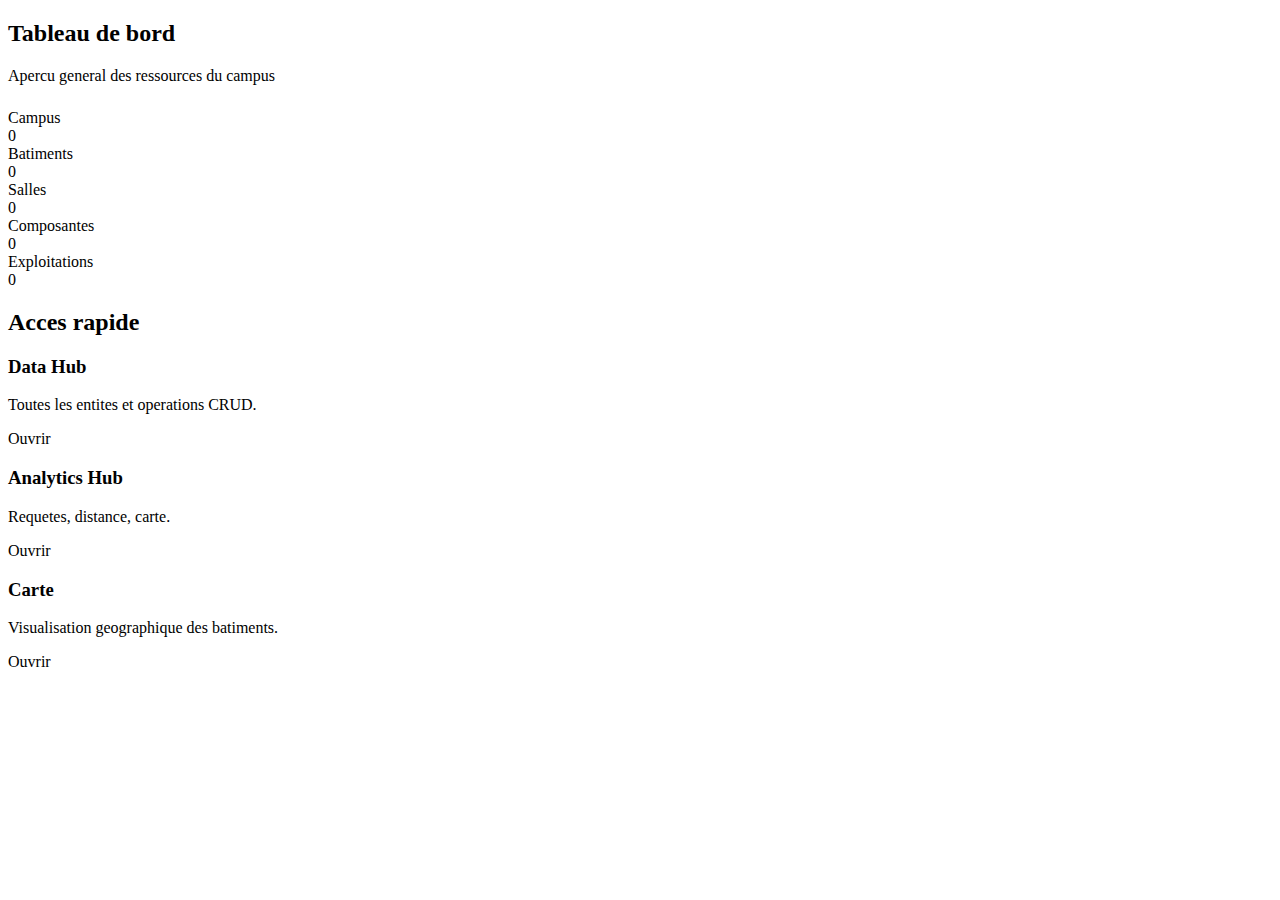
<file: src/main/resources/templates/index.html>
<!DOCTYPE html>
<html lang="fr" xmlns:th="http://www.thymeleaf.org" xmlns:sec="https://www.thymeleaf.org/extras/spring-security">
<head th:replace="~{fragments :: head('Campus UM - Dashboard')}"></head>
<body>
<header th:replace="~{fragments :: header}"></header>

<main>
  <div class="card">
    <h2>Tableau de bord</h2>
    <p class="small" style="color: var(--text-muted); margin-bottom: 24px;">Apercu general des ressources du campus</p>

    <div class="dashboard-grid">
      <div class="stat-card">
        <div class="stat-title">Campus</div>
        <div class="stat-value" th:text="${campusCount}">0</div>
      </div>
      <div class="stat-card">
        <div class="stat-title">Batiments</div>
        <div class="stat-value" th:text="${batimentCount}">0</div>
      </div>
      <div class="stat-card">
        <div class="stat-title">Salles</div>
        <div class="stat-value" th:text="${salleCount}">0</div>
      </div>
      <div class="stat-card">
        <div class="stat-title">Composantes</div>
        <div class="stat-value" th:text="${composanteCount}">0</div>
      </div>
      <div class="stat-card">
        <div class="stat-title">Exploitations</div>
        <div class="stat-value" th:text="${exploiteCount}">0</div>
      </div>
    </div>
  </div>

  <div class="card">
    <h2>Acces rapide</h2>
    <div class="grid">
      <div class="card">
        <h3>Data Hub</h3>
        <p class="small">Toutes les entites et operations CRUD.</p>
        <a th:href="@{/data}">Ouvrir</a>
      </div>
      <div class="card">
        <h3>Analytics Hub</h3>
        <p class="small">Requetes, distance, carte.</p>
        <a th:href="@{/analytics}">Ouvrir</a>
      </div>
      <div class="card">
        <h3>Carte</h3>
        <p class="small">Visualisation geographique des batiments.</p>
        <a th:href="@{/map}">Ouvrir</a>
      </div>
    </div>
  </div>
</main>
</body>
</html>
</file>
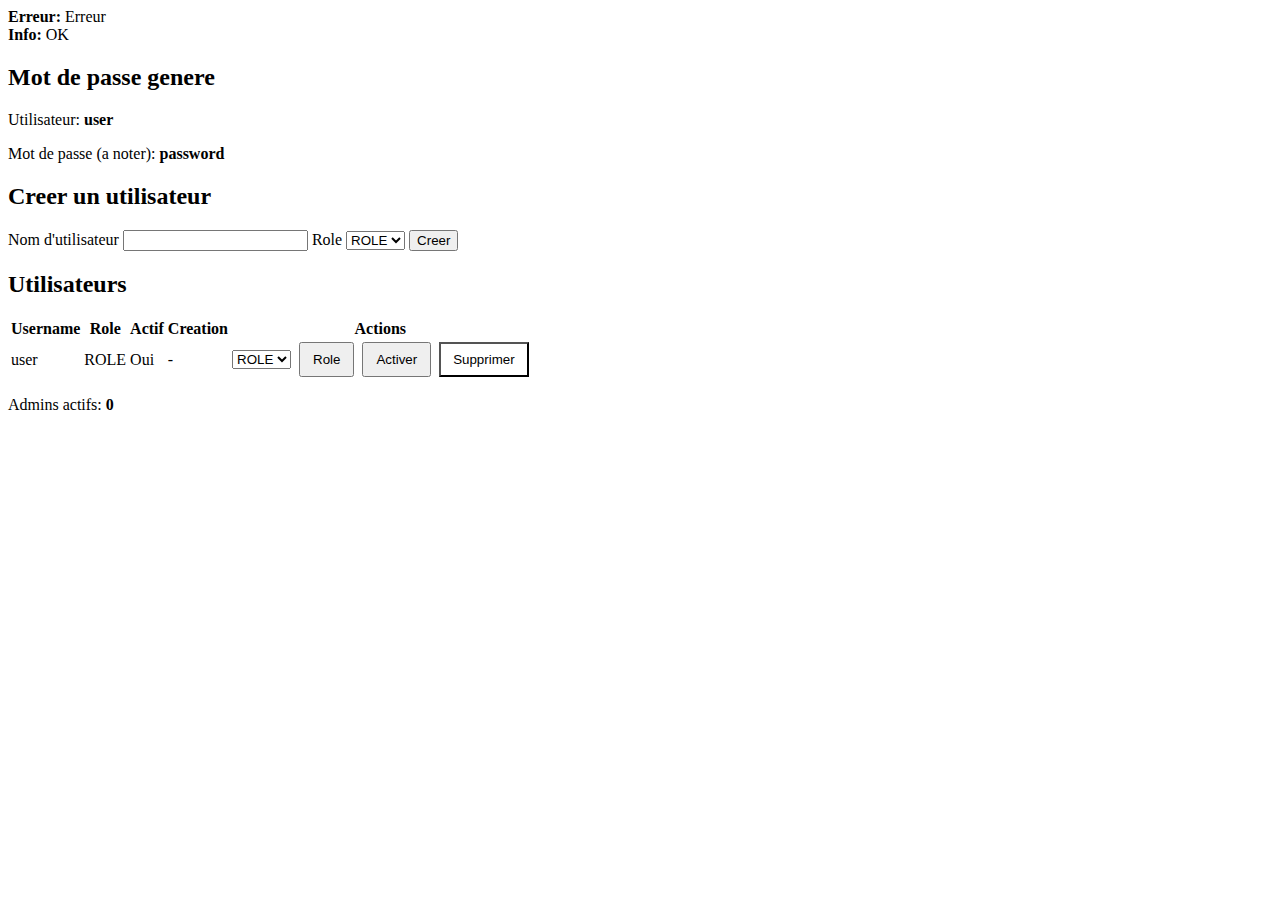
<file: src/main/resources/templates/admin-users.html>
<!DOCTYPE html>
<html lang="fr" xmlns:th="http://www.thymeleaf.org" xmlns:sec="https://www.thymeleaf.org/extras/spring-security">
<head th:replace="~{fragments :: head('Gestion des Utilisateurs')}"></head>
<body>
<header th:replace="~{fragments :: header}"></header>

<main>
  <div class="card" th:if="${errorMessage}">
    <strong>Erreur:</strong> <span th:text="${errorMessage}">Erreur</span>
  </div>

  <div class="card" th:if="${successMessage}">
    <strong>Info:</strong> <span th:text="${successMessage}">OK</span>
  </div>

  <div class="card" th:if="${generatedPassword}">
    <h2>Mot de passe genere</h2>
    <p class="small">Utilisateur: <strong th:text="${createdUser}">user</strong></p>
    <p>Mot de passe (a noter): <strong th:text="${generatedPassword}">password</strong></p>
  </div>

  <div class="card">
    <h2>Creer un utilisateur</h2>
    <form th:action="@{/admin/users/create}" method="post">
      <label for="username">Nom d'utilisateur</label>
      <input id="username" name="username" type="text" required />

      <label for="role">Role</label>
      <select id="role" name="role">
        <option th:each="r : ${roles}" th:value="${r}" th:text="${r}">ROLE</option>
      </select>

      <button type="submit"><i class="fas fa-user-plus"></i> Creer</button>
    </form>
  </div>

  <div class="card">
    <h2>Utilisateurs</h2>
    <div class="table-container">
      <table class="table">
        <thead>
          <tr>
            <th>Username</th>
            <th>Role</th>
            <th>Actif</th>
            <th>Creation</th>
            <th>Actions</th>
          </tr>
        </thead>
        <tbody>
          <tr th:each="u : ${users}">
            <td th:text="${u.username}">user</td>
            <td th:text="${u.role}">ROLE</td>
            <td th:text="${u.enabled} ? 'Oui' : 'Non'">Oui</td>
            <td th:text="${u.createdAt}">-</td>
            <td>
              <div style="display:flex; flex-wrap:wrap; gap:0.5rem;">
                <form th:action="@{/admin/users/role}" method="post" style="display:flex; gap:0.5rem; align-items:center;">
                  <input type="hidden" name="id" th:value="${u.id}" />
                  <select name="role" style="width:auto; margin:0;">
                    <option th:each="r : ${roles}" th:value="${r}" th:text="${r}" th:selected="${r} == ${u.role}">ROLE</option>
                  </select>
                  <button type="submit" style="width:auto; padding:0.5rem 0.75rem;">
                    <i class="fas fa-sync"></i> Role
                  </button>
                </form>

                <form th:action="@{/admin/users/toggle}" method="post">
                  <input type="hidden" name="id" th:value="${u.id}" />
                  <button type="submit" style="width:auto; padding:0.5rem 0.75rem;">
                    <i class="fas fa-toggle-on"></i>
                    <span th:text="${u.enabled} ? 'Desactiver' : 'Activer'">Activer</span>
                  </button>
                </form>

                <form th:action="@{/admin/users/delete}" method="post">
                  <input type="hidden" name="id" th:value="${u.id}" />
                  <button type="submit" style="width:auto; padding:0.5rem 0.75rem; background: var(--danger);">
                    <i class="fas fa-trash"></i> Supprimer
                  </button>
                </form>
              </div>
            </td>
          </tr>
        </tbody>
      </table>
    </div>
    <p class="small" style="margin-top: 1rem;">
      Admins actifs: <strong th:text="${enabledAdmins}">0</strong>
    </p>
  </div>
</main>
</body>
</html>
</file>
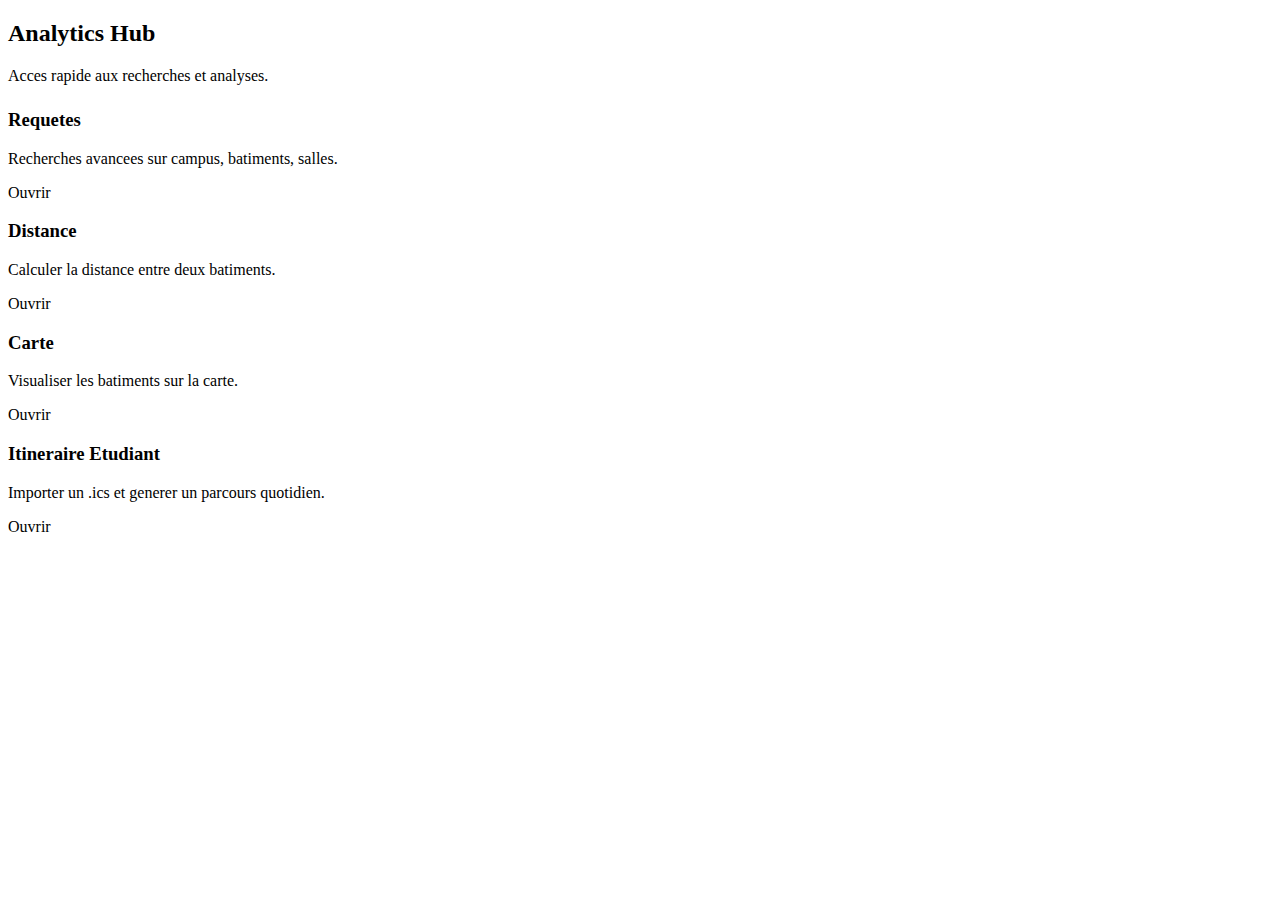
<file: src/main/resources/templates/analytics.html>
<!DOCTYPE html>
<html lang="fr" xmlns:th="http://www.thymeleaf.org" xmlns:sec="https://www.thymeleaf.org/extras/spring-security">
<head th:replace="~{fragments :: head('Analytics Hub')}"></head>
<body>
<header th:replace="~{fragments :: header}"></header>

<main>
  <div class="card">
    <h2>Analytics Hub</h2>
    <p class="small" style="color: var(--text-muted); margin-bottom: 24px;">Acces rapide aux recherches et analyses.</p>
    <div class="grid">
      <div class="card">
        <h3>Requetes</h3>
        <p class="small">Recherches avancees sur campus, batiments, salles.</p>
        <a th:href="@{/queries}">Ouvrir</a>
      </div>
      <div class="card">
        <h3>Distance</h3>
        <p class="small">Calculer la distance entre deux batiments.</p>
        <a th:href="@{/distance}">Ouvrir</a>
      </div>
      <div class="card">
        <h3>Carte</h3>
        <p class="small">Visualiser les batiments sur la carte.</p>
        <a th:href="@{/map}">Ouvrir</a>
      </div>
      <div class="card">
        <h3>Itineraire Etudiant</h3>
        <p class="small">Importer un .ics et generer un parcours quotidien.</p>
        <a th:href="@{/itinerary}">Ouvrir</a>
      </div>
    </div>
  </div>
</main>
</body>
</html>
</file>
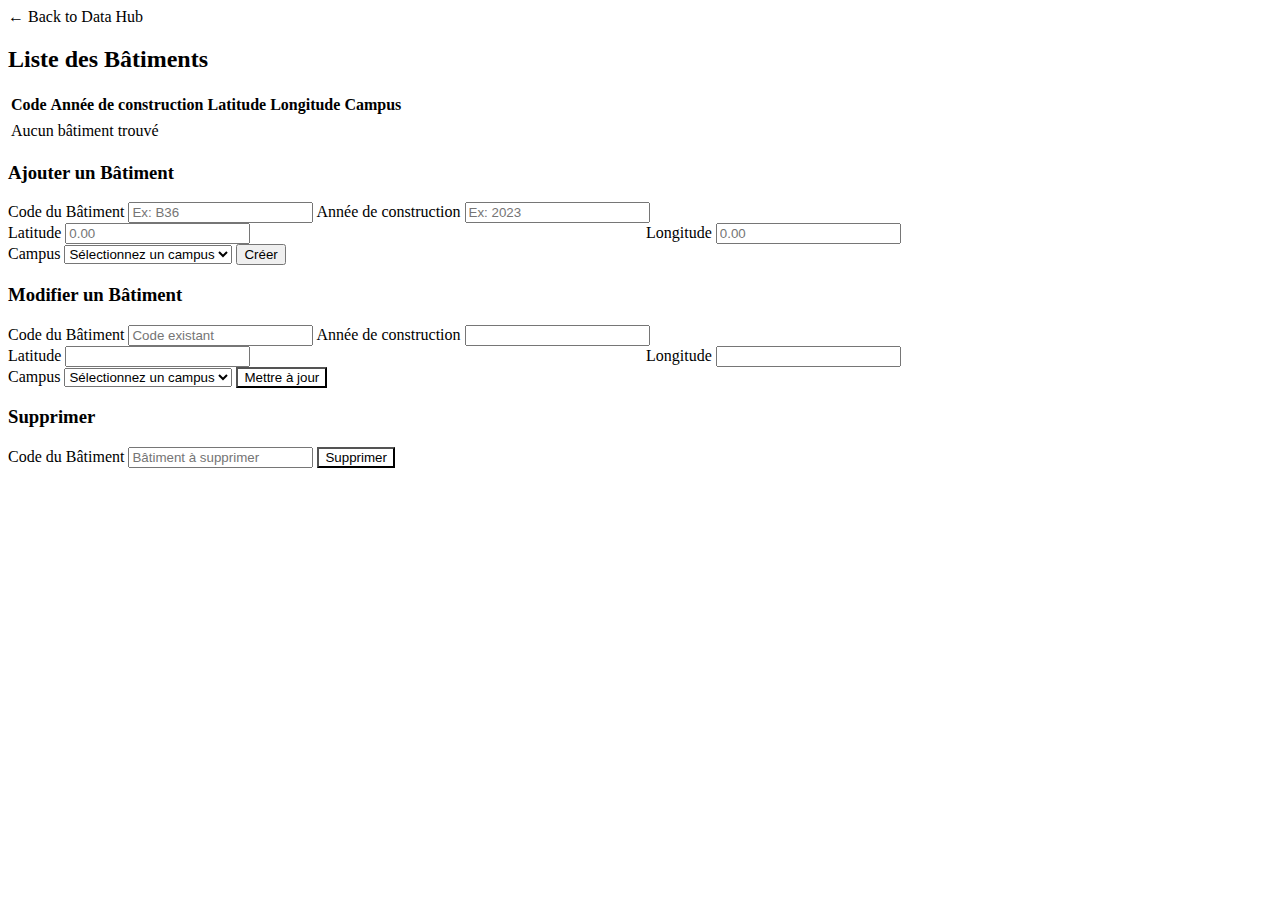
<file: src/main/resources/templates/batiments.html>
<!DOCTYPE html>
<html lang="fr" xmlns:th="http://www.thymeleaf.org" xmlns:sec="https://www.thymeleaf.org/extras/spring-security">
<head th:replace="~{fragments :: head('Gestion des Bâtiments')}"></head>
<body>
<header th:replace="~{fragments :: header}"></header>

<main>
  <a class="small" th:href="@{/data}">← Back to Data Hub</a>

<div class="card">
    <h2>Liste des Bâtiments</h2>
    <div class="table-container">
      <table class="table">
        <thead>
        <tr>
          <th>Code</th>
          <th>Année de construction</th>
          <th>Latitude</th>
          <th>Longitude</th>
          <th>Campus</th>
        </tr>
        </thead>
        <tbody>
        <tr th:each="b : ${batimentList}">
          <td th:text="${b.codeB}" style="font-weight: 700; color: var(--primary);"></td>
          <td th:text="${b.anneeC}"></td>
          <td th:text="${b.latitude}"></td>
          <td th:text="${b.longitude}"></td>
          <td th:text="${b.campus != null ? b.campus.nomC : '-'}"></td>
        </tr>
        <tr th:if="${#lists.isEmpty(batimentList)}">
          <td colspan="5" class="text-center small" style="color: var(--text-muted);">Aucun bâtiment trouvé</td>
        </tr>
        </tbody>
      </table>
    </div>
  </div>

  <div class="grid" sec:authorize="hasAnyRole('ADMIN','MANAGER')">
    <div class="card">
      <h3>Ajouter un Bâtiment</h3>
      <form th:action="@{/batiments/create}" method="post">
        <label for="codeB">Code du Bâtiment</label>
        <input id="codeB" name="codeB" placeholder="Ex: B36" required />
        
        <label for="anneeC">Année de construction</label>
        <input id="anneeC" name="anneeC" type="number" placeholder="Ex: 2023" />
        
        <div style="display: grid; grid-template-columns: 1fr 1fr; gap: 12px;">
          <div>
            <label for="latitude">Latitude</label>
            <input id="latitude" name="latitude" type="number" step="0.000001" placeholder="0.00" />
          </div>
          <div>
            <label for="longitude">Longitude</label>
            <input id="longitude" name="longitude" type="number" step="0.000001" placeholder="0.00" />
          </div>
        </div>

        <label for="campusNom">Campus</label>
        <select id="campusNom" name="campusNom" required>
          <option value="" disabled selected>Sélectionnez un campus</option>
          <option th:each="c : ${campusList}" th:value="${c.nomC}" th:text="${c.nomC}"></option>
        </select>
        
        <button type="submit"><i class="fas fa-plus"></i> Créer</button>
      </form>
    </div>

    <div class="card">
      <h3>Modifier un Bâtiment</h3>
      <form th:action="@{/batiments/update}" method="post">
        <label for="codeBUpdate">Code du Bâtiment</label>
        <input id="codeBUpdate" name="codeB" placeholder="Code existant" required />
        
        <label for="anneeCUpdate">Année de construction</label>
        <input id="anneeCUpdate" name="anneeC" type="number" />
        
        <div style="display: grid; grid-template-columns: 1fr 1fr; gap: 12px;">
          <div>
            <label for="latitudeUpdate">Latitude</label>
            <input id="latitudeUpdate" name="latitude" type="number" step="0.000001" />
          </div>
          <div>
            <label for="longitudeUpdate">Longitude</label>
            <input id="longitudeUpdate" name="longitude" type="number" step="0.000001" />
          </div>
        </div>
        
        <label for="campusNomUpdate">Campus</label>
        <select id="campusNomUpdate" name="campusNom" required>
          <option value="" disabled selected>Sélectionnez un campus</option>
          <option th:each="c : ${campusList}" th:value="${c.nomC}" th:text="${c.nomC}"></option>
        </select>
        
        <button type="submit" style="background: var(--secondary); color: var(--text);"><i class="fas fa-edit"></i> Mettre à jour</button>
      </form>
    </div>
    
    <div class="card" sec:authorize="hasRole('ADMIN')">
      <h3>Supprimer</h3>
      <form th:action="@{/batiments/delete}" method="post">
        <label for="codeBDelete">Code du Bâtiment</label>
        <input id="codeBDelete" name="codeB" placeholder="Bâtiment à supprimer" required />
        
        <button type="submit" style="background: var(--danger);"><i class="fas fa-trash-alt"></i> Supprimer</button>
      </form>
    </div>
  </div>
</main>
</body>
</html>
</file>
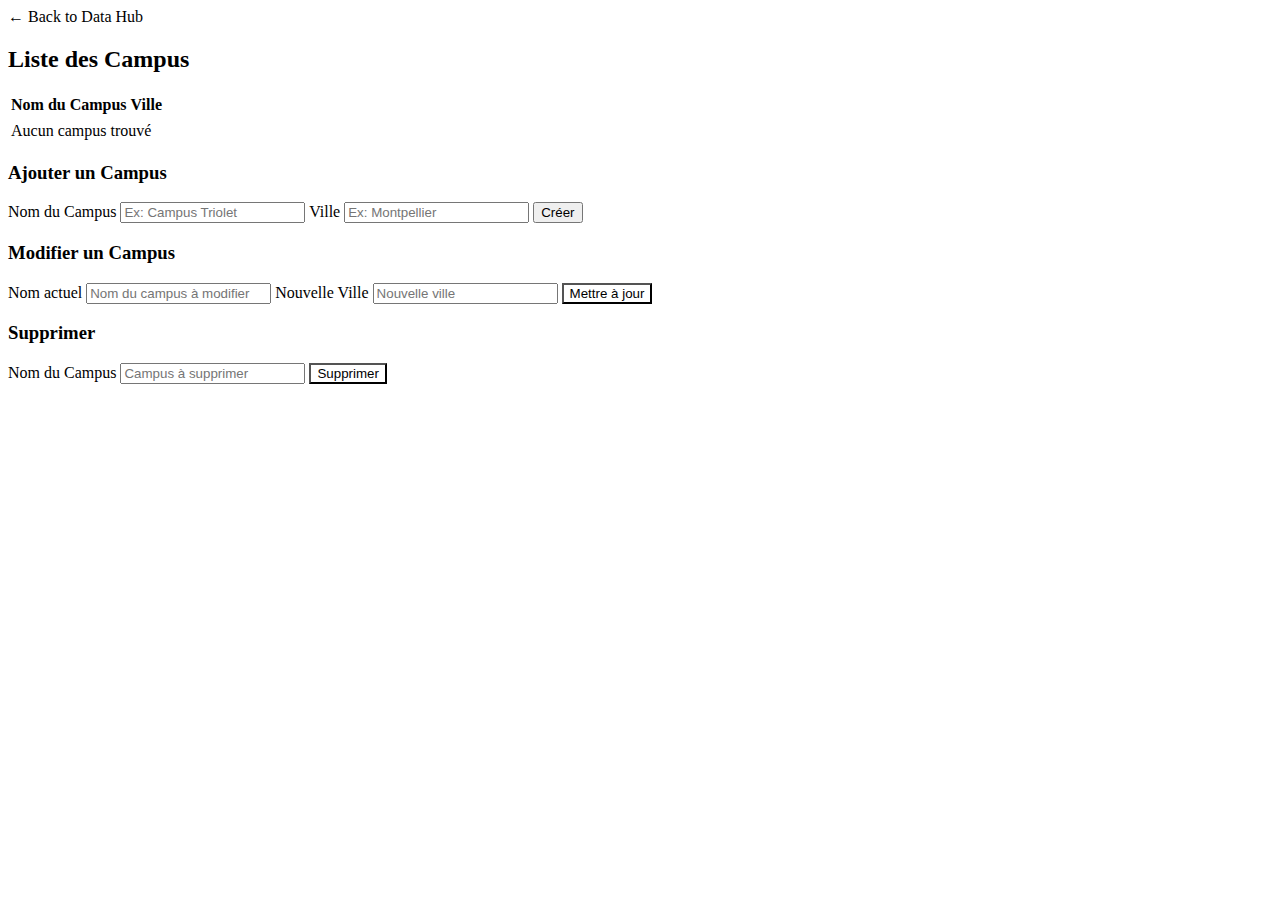
<file: src/main/resources/templates/campus.html>
<!DOCTYPE html>
<html lang="fr" xmlns:th="http://www.thymeleaf.org" xmlns:sec="https://www.thymeleaf.org/extras/spring-security">
<head th:replace="~{fragments :: head('Gestion des Campus')}"></head>
<body>
<header th:replace="~{fragments :: header}"></header>

<main>
  <a class="small" th:href="@{/data}">← Back to Data Hub</a>

<div class="card">
    <h2>Liste des Campus</h2>
    
    <div class="table-container">
      <table class="table">
        <thead>
        <tr>
          <th>Nom du Campus</th>
          <th>Ville</th>
        </tr>
        </thead>
        <tbody>
        <tr th:each="c : ${campusList}">
          <td th:text="${c.nomC}"></td>
          <td th:text="${c.ville}"></td>
        </tr>
        <tr th:if="${#lists.isEmpty(campusList)}">
          <td colspan="2" class="text-center small" style="color: var(--text-muted);">Aucun campus trouvé</td>
        </tr>
        </tbody>
      </table>
    </div>
  </div>

  <div class="grid" sec:authorize="hasAnyRole('ADMIN','MANAGER')">
    <div class="card">
      <h3>Ajouter un Campus</h3>
      <form th:action="@{/campus/create}" method="post">
        <label for="nomC">Nom du Campus</label>
        <input id="nomC" name="nomC" placeholder="Ex: Campus Triolet" required />
        
        <label for="ville">Ville</label>
        <input id="ville" name="ville" placeholder="Ex: Montpellier" required />
        
        <button type="submit"><i class="fas fa-plus"></i> Créer</button>
      </form>
    </div>

    <div class="card">
      <h3>Modifier un Campus</h3>
      <form th:action="@{/campus/update}" method="post">
        <label for="nomCUpdate">Nom actuel</label>
        <input id="nomCUpdate" name="nomC" placeholder="Nom du campus à modifier" required />
        
        <label for="villeUpdate">Nouvelle Ville</label>
        <input id="villeUpdate" name="ville" placeholder="Nouvelle ville" required />
        
        <button type="submit" style="background: var(--secondary); color: var(--text);"><i class="fas fa-edit"></i> Mettre à jour</button>
      </form>
    </div>
    
    <div class="card" sec:authorize="hasRole('ADMIN')">
      <h3>Supprimer</h3>
      <form th:action="@{/campus/delete}" method="post">
        <label for="nomCDelete">Nom du Campus</label>
        <input id="nomCDelete" name="nomC" placeholder="Campus à supprimer" required />
        
        <button type="submit" style="background: var(--danger);"><i class="fas fa-trash-alt"></i> Supprimer</button>
      </form>
    </div>
  </div>
</main>
</body>
</html>
</file>
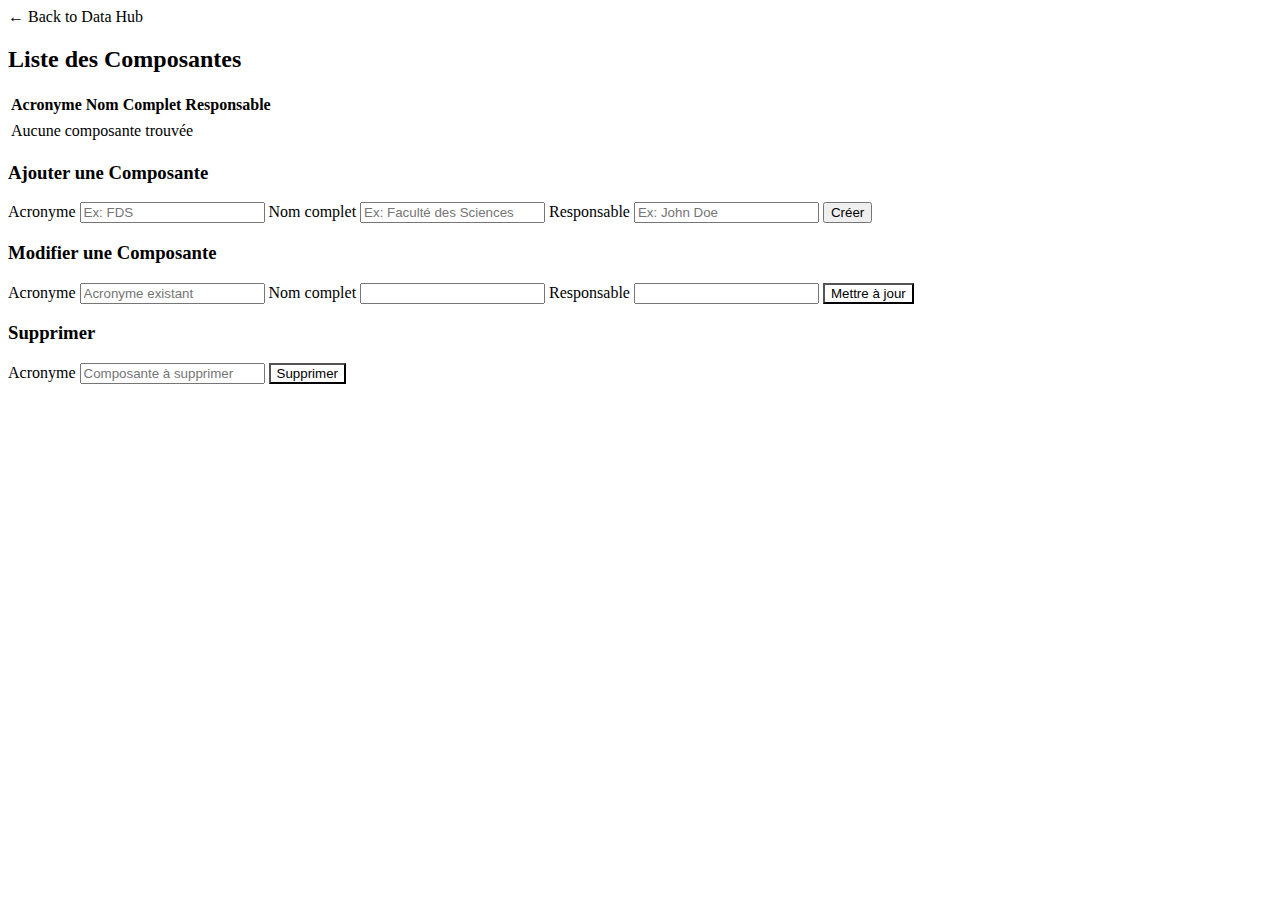
<file: src/main/resources/templates/composantes.html>
<!DOCTYPE html>
<html lang="fr" xmlns:th="http://www.thymeleaf.org" xmlns:sec="https://www.thymeleaf.org/extras/spring-security">
<head th:replace="~{fragments :: head('Gestion des Composantes')}"></head>
<body>
<header th:replace="~{fragments :: header}"></header>

<main>
  <a class="small" th:href="@{/data}">← Back to Data Hub</a>

<div class="card">
    <h2>Liste des Composantes</h2>
    
    <div class="table-container">
      <table class="table">
        <thead>
        <tr>
          <th>Acronyme</th>
          <th>Nom Complet</th>
          <th>Responsable</th>
        </tr>
        </thead>
        <tbody>
        <tr th:each="c : ${composanteList}">
          <td th:text="${c.acronyme}" style="font-weight: 700; color: var(--primary);"></td>
          <td th:text="${c.nom}"></td>
          <td th:text="${c.responsable}"></td>
        </tr>
        <tr th:if="${#lists.isEmpty(composanteList)}">
          <td colspan="3" class="text-center small" style="color: var(--text-muted);">Aucune composante trouvée</td>
        </tr>
        </tbody>
      </table>
    </div>
  </div>

  <div class="grid" sec:authorize="hasAnyRole('ADMIN','MANAGER')">
    <div class="card">
      <h3>Ajouter une Composante</h3>
      <form th:action="@{/composantes/create}" method="post">
        <label for="acronyme">Acronyme</label>
        <input id="acronyme" name="acronyme" placeholder="Ex: FDS" required />
        
        <label for="nom">Nom complet</label>
        <input id="nom" name="nom" placeholder="Ex: Faculté des Sciences" required />
        
        <label for="responsable">Responsable</label>
        <input id="responsable" name="responsable" placeholder="Ex: John Doe" required />
        
        <button type="submit"><i class="fas fa-plus"></i> Créer</button>
      </form>
    </div>

    <div class="card">
      <h3>Modifier une Composante</h3>
      <form th:action="@{/composantes/update}" method="post">
        <label for="acronymeUpdate">Acronyme</label>
        <input id="acronymeUpdate" name="acronyme" placeholder="Acronyme existant" required />
        
        <label for="nomUpdate">Nom complet</label>
        <input id="nomUpdate" name="nom" required />
        
        <label for="responsableUpdate">Responsable</label>
        <input id="responsableUpdate" name="responsable" required />
        
        <button type="submit" style="background: var(--secondary); color: var(--text);"><i class="fas fa-edit"></i> Mettre à jour</button>
      </form>
    </div>
    
    <div class="card" sec:authorize="hasRole('ADMIN')">
      <h3>Supprimer</h3>
      <form th:action="@{/composantes/delete}" method="post">
        <label for="acronymeDelete">Acronyme</label>
        <input id="acronymeDelete" name="acronyme" placeholder="Composante à supprimer" required />
        
        <button type="submit" style="background: var(--danger);"><i class="fas fa-trash-alt"></i> Supprimer</button>
      </form>
    </div>
  </div>
</main>
</body>
</html>
</file>
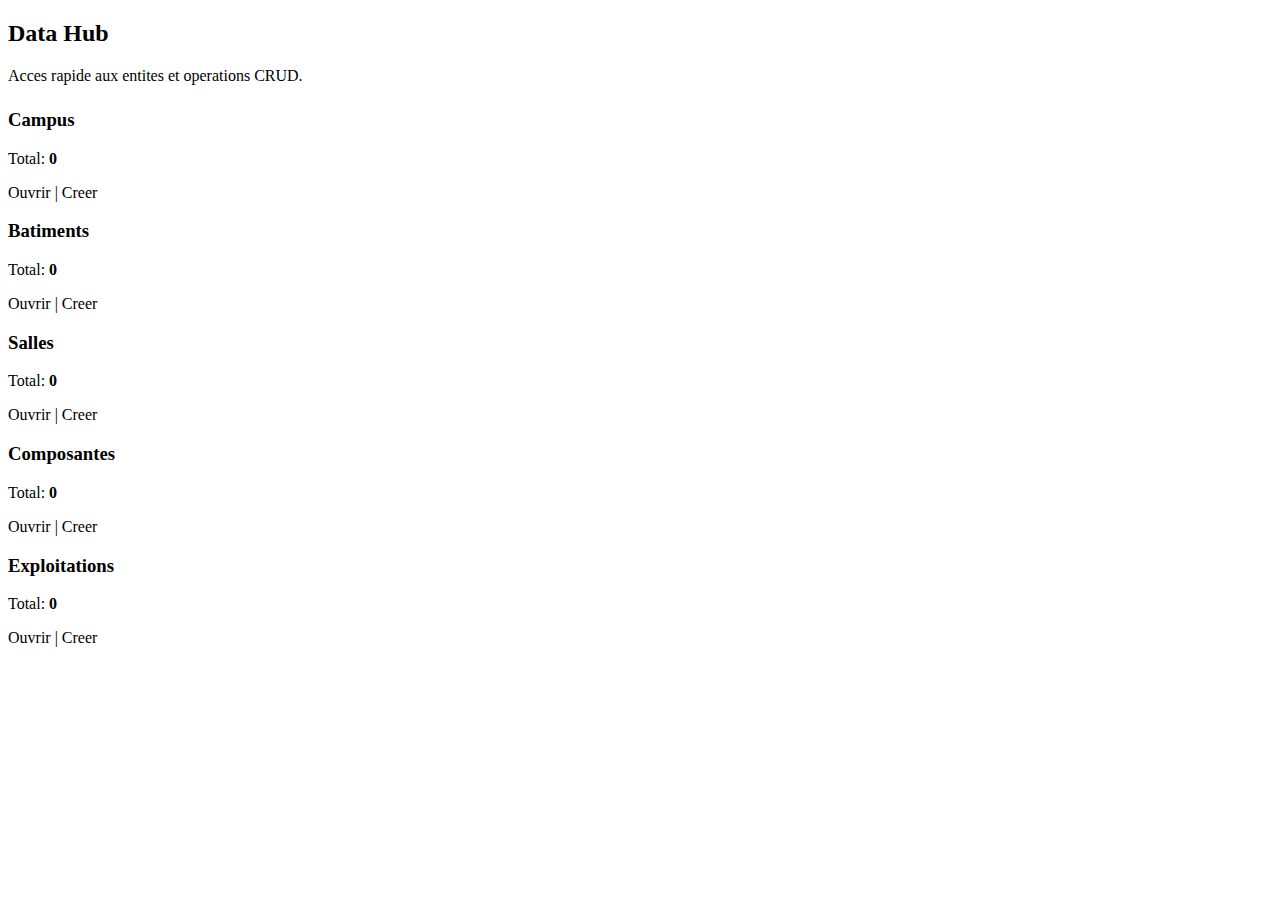
<file: src/main/resources/templates/data.html>
<!DOCTYPE html>
<html lang="fr" xmlns:th="http://www.thymeleaf.org" xmlns:sec="https://www.thymeleaf.org/extras/spring-security">
<head th:replace="~{fragments :: head('Data Hub')}"></head>
<body>
<header th:replace="~{fragments :: header}"></header>

<main>
  <div class="card">
    <h2>Data Hub</h2>
    <p class="small" style="color: var(--text-muted); margin-bottom: 24px;">Acces rapide aux entites et operations CRUD.</p>
    <div class="grid">
      <div class="card">
        <h3>Campus</h3>
        <p class="small">Total: <strong th:text="${campusCount}">0</strong></p>
        <a th:href="@{/campus}">Ouvrir</a>
        <span sec:authorize="hasAnyRole('ADMIN','MANAGER')"> | <a th:href="@{/campus}">Creer</a></span>
      </div>
      <div class="card">
        <h3>Batiments</h3>
        <p class="small">Total: <strong th:text="${batimentCount}">0</strong></p>
        <a th:href="@{/batiments}">Ouvrir</a>
        <span sec:authorize="hasAnyRole('ADMIN','MANAGER')"> | <a th:href="@{/batiments}">Creer</a></span>
      </div>
      <div class="card">
        <h3>Salles</h3>
        <p class="small">Total: <strong th:text="${salleCount}">0</strong></p>
        <a th:href="@{/salles}">Ouvrir</a>
        <span sec:authorize="hasAnyRole('ADMIN','MANAGER')"> | <a th:href="@{/salles}">Creer</a></span>
      </div>
      <div class="card">
        <h3>Composantes</h3>
        <p class="small">Total: <strong th:text="${composanteCount}">0</strong></p>
        <a th:href="@{/composantes}">Ouvrir</a>
        <span sec:authorize="hasAnyRole('ADMIN','MANAGER')"> | <a th:href="@{/composantes}">Creer</a></span>
      </div>
      <div class="card">
        <h3>Exploitations</h3>
        <p class="small">Total: <strong th:text="${exploiteCount}">0</strong></p>
        <a th:href="@{/exploitations}">Ouvrir</a>
        <span sec:authorize="hasAnyRole('ADMIN','MANAGER')"> | <a th:href="@{/exploitations}">Creer</a></span>
      </div>
    </div>
  </div>
</main>
</body>
</html>
</file>
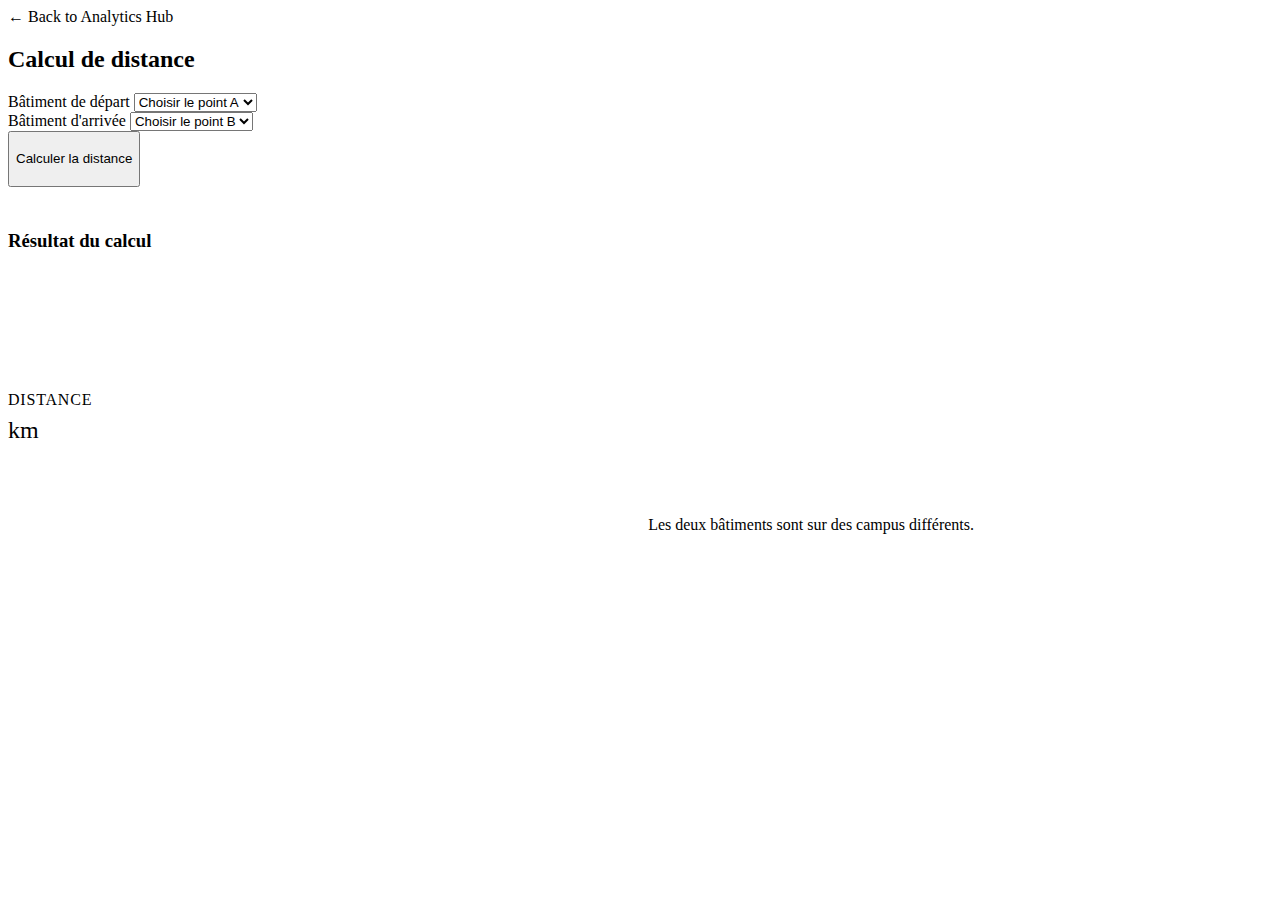
<file: src/main/resources/templates/distance.html>
<!DOCTYPE html>
<html lang="fr" xmlns:th="http://www.thymeleaf.org" xmlns:sec="https://www.thymeleaf.org/extras/spring-security">
<head th:replace="~{fragments :: head('Calcul de Distance')}"></head>
<body>
<header th:replace="~{fragments :: header}"></header>

<main>
  <a class="small" th:href="@{/analytics}">← Back to Analytics Hub</a>

<div class="card">
    <h2>Calcul de distance</h2>
    <form method="get" th:action="@{/distance}" class="grid" style="align-items: end;">
      <div>
        <label for="from">Bâtiment de départ</label>
        <select id="from" name="from" required>
          <option value="" disabled selected>Choisir le point A</option>
          <option th:each="b : ${batimentList}" th:value="${b.codeB}" th:text="${b.codeB}"></option>
        </select>
      </div>
      <div>
        <label for="to">Bâtiment d'arrivée</label>
        <select id="to" name="to" required>
          <option value="" disabled selected>Choisir le point B</option>
          <option th:each="b : ${batimentList}" th:value="${b.codeB}" th:text="${b.codeB}"></option>
        </select>
      </div>
      <button type="submit" style="margin-bottom: 1.5rem; height: 3.5rem;"><i class="fas fa-calculator"></i> Calculer la distance</button>
    </form>
  </div>

  <div class="card" th:if="${message}">
    <strong th:text="${message}"></strong>
  </div>

  <div class="card text-center" th:if="${distanceKm != null}">
    <h3>Résultat du calcul</h3>
    <div style="display: flex; justify-content: center; align-items: center; gap: 2rem; margin: 2rem 0; flex-wrap: wrap;">
      <div style="background: var(--bg); padding: 1rem 2rem; border: 2px solid var(--border); box-shadow: 4px 4px 0 var(--border);">
        <i class="fas fa-building" style="color: var(--text-muted); margin-right: 0.5rem;"></i>
        <strong th:text="${fromBatiment.codeB}" style="font-size: 1.5rem;"></strong>
      </div>
      <i class="fas fa-arrow-right" style="color: var(--primary); font-size: 2rem;"></i>
      <div style="background: var(--bg); padding: 1rem 2rem; border: 2px solid var(--border); box-shadow: 4px 4px 0 var(--border);">
        <i class="fas fa-building" style="color: var(--text-muted); margin-right: 0.5rem;"></i>
        <strong th:text="${toBatiment.codeB}" style="font-size: 1.5rem;"></strong>
      </div>
    </div>
    
    <div style="margin: 3rem 0;">
      <div style="font-size: 1rem; color: var(--text-muted); text-transform: uppercase; letter-spacing: 0.05em; margin-bottom: 0.5rem;">Distance</div>
      <div class="stat-value">
        <span th:text="${#numbers.formatDecimal(distanceKm, 1, 2)}"></span> <span style="font-size: 1.5rem; color: var(--text-muted);">km</span>
      </div>
    </div>
    
    <div style="display: flex; justify-content: center;">
        <p class="small" th:if="${sameCampus}" style="background: var(--accent); color: white; padding: 0.5rem 1rem; border: 2px solid var(--border); box-shadow: 3px 3px 0 var(--border); display: inline-flex; align-items: center; gap: 0.5rem;">
          <i class="fas fa-check-circle"></i> Les deux bâtiments sont sur le même campus.
        </p>
        <p class="small" th:if="${sameCampus == false}" style="background: var(--secondary); color: var(--text); padding: 0.5rem 1rem; border: 2px solid var(--border); box-shadow: 3px 3px 0 var(--border); display: inline-flex; align-items: center; gap: 0.5rem;">
          <i class="fas fa-info-circle"></i> Les deux bâtiments sont sur des campus différents.
        </p>
    </div>
  </div>
</main>
</body>
</html>
</file>
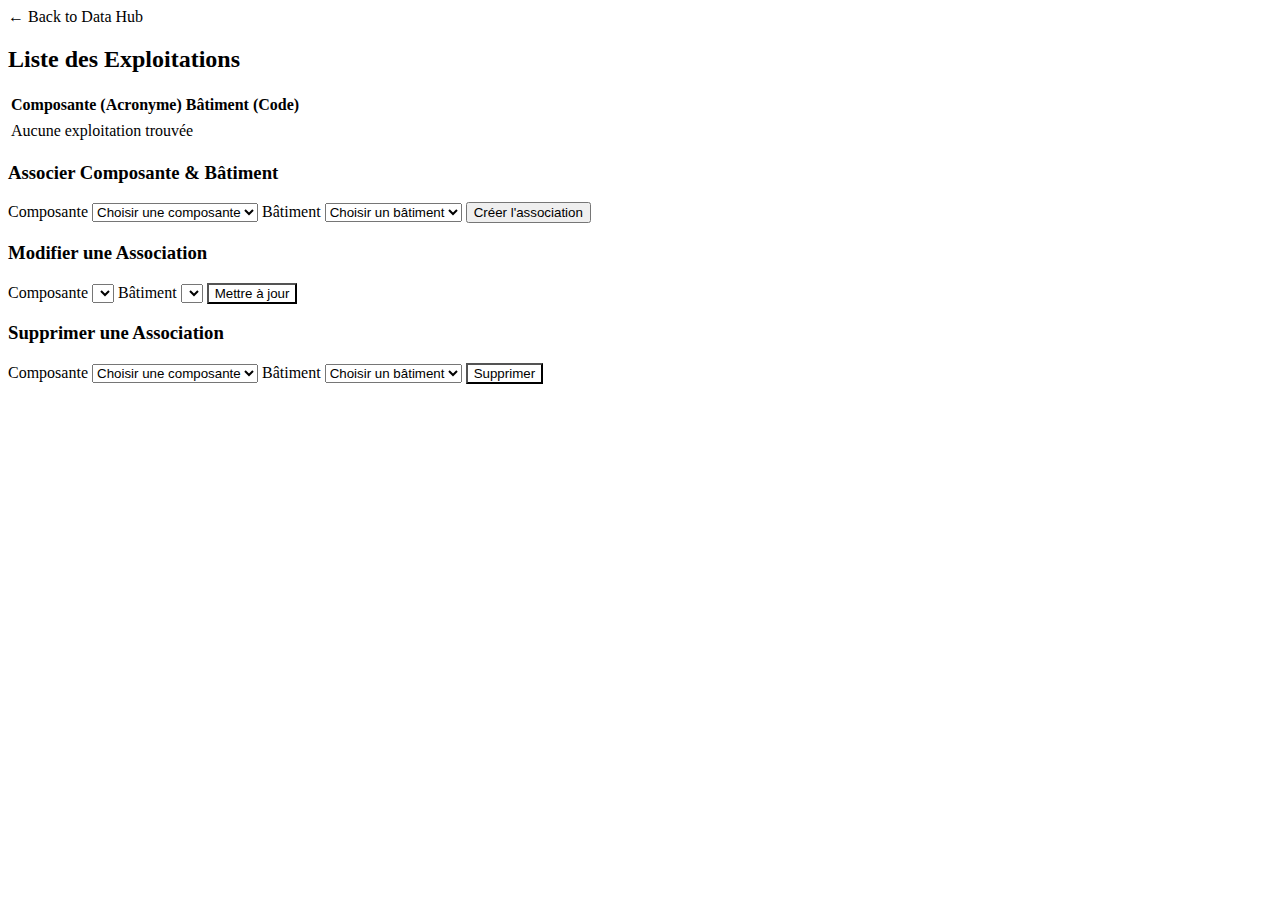
<file: src/main/resources/templates/exploitations.html>
<!DOCTYPE html>
<html lang="fr" xmlns:th="http://www.thymeleaf.org" xmlns:sec="https://www.thymeleaf.org/extras/spring-security">
<head th:replace="~{fragments :: head('Gestion des Exploitations')}"></head>
<body>
<header th:replace="~{fragments :: header}"></header>

<main>
  <a class="small" th:href="@{/data}">← Back to Data Hub</a>

<div class="card">
    <h2>Liste des Exploitations</h2>
    <div class="table-container">
      <table class="table">
        <thead>
        <tr>
          <th>Composante (Acronyme)</th>
          <th>Bâtiment (Code)</th>
        </tr>
        </thead>
        <tbody>
        <tr th:each="e : ${exploiteList}">
          <td th:text="${e.composante != null ? e.composante.acronyme : '-'}"></td>
          <td th:text="${e.batiment != null ? e.batiment.codeB : '-'}"></td>
        </tr>
        <tr th:if="${#lists.isEmpty(exploiteList)}">
          <td colspan="2" class="text-center small" style="color: var(--text-muted);">Aucune exploitation trouvée</td>
        </tr>
        </tbody>
      </table>
    </div>
  </div>

  <div class="grid" sec:authorize="hasAnyRole('ADMIN','MANAGER')">
    <div class="card">
      <h3>Associer Composante & Bâtiment</h3>
      <form th:action="@{/exploitations/create}" method="post">
        <label for="team">Composante</label>
        <select id="team" name="team" required>
          <option value="" disabled selected>Choisir une composante</option>
          <option th:each="c : ${composanteList}" th:value="${c.acronyme}" th:text="${c.acronyme + ' - ' + c.nom}"></option>
        </select>
        
        <label for="building">Bâtiment</label>
        <select id="building" name="building" required>
          <option value="" disabled selected>Choisir un bâtiment</option>
          <option th:each="b : ${batimentList}" th:value="${b.codeB}" th:text="${b.codeB}"></option>
        </select>
        
        <button type="submit"><i class="fas fa-link"></i> Créer l'association</button>
      </form>
    </div>

    <div class="card">
      <h3>Modifier une Association</h3>
      <form th:action="@{/exploitations/update}" method="post">
        <label for="teamUpdate">Composante</label>
        <select id="teamUpdate" name="team" required>
          <option th:each="c : ${composanteList}" th:value="${c.acronyme}" th:text="${c.acronyme}"></option>
        </select>
        
        <label for="buildingUpdate">Bâtiment</label>
        <select id="buildingUpdate" name="building" required>
          <option th:each="b : ${batimentList}" th:value="${b.codeB}" th:text="${b.codeB}"></option>
        </select>
        
        <button type="submit" style="background: var(--secondary); color: var(--text);"><i class="fas fa-edit"></i> Mettre à jour</button>
      </form>
    </div>
    
    <div class="card" sec:authorize="hasRole('ADMIN')">
      <h3>Supprimer une Association</h3>
      <form th:action="@{/exploitations/delete}" method="post">
        <label for="teamDelete">Composante</label>
        <select id="teamDelete" name="team" required>
          <option value="" disabled selected>Choisir une composante</option>
          <option th:each="c : ${composanteList}" th:value="${c.acronyme}" th:text="${c.acronyme}"></option>
        </select>
        
        <label for="buildingDelete">Bâtiment</label>
        <select id="buildingDelete" name="building" required>
          <option value="" disabled selected>Choisir un bâtiment</option>
          <option th:each="b : ${batimentList}" th:value="${b.codeB}" th:text="${b.codeB}"></option>
        </select>
        
        <button type="submit" style="background: var(--danger);"><i class="fas fa-trash-alt"></i> Supprimer</button>
      </form>
    </div>
  </div>
</main>
</body>
</html>
</file>
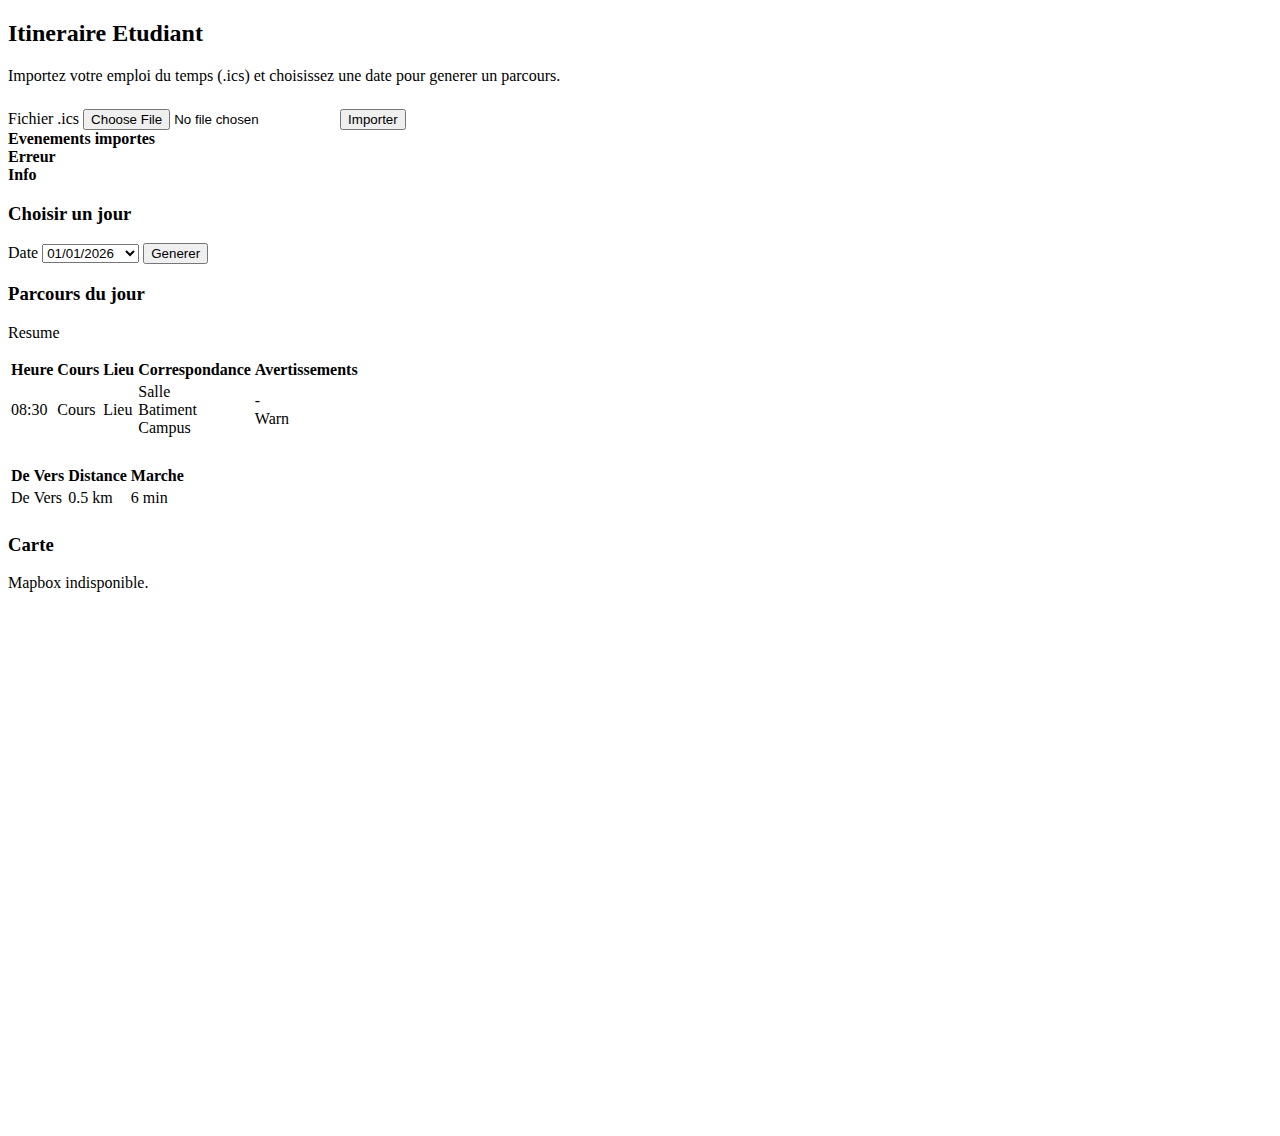
<file: src/main/resources/templates/itinerary.html>
<!DOCTYPE html>
<html lang="fr" xmlns:th="http://www.thymeleaf.org" xmlns:sec="https://www.thymeleaf.org/extras/spring-security">
<head>
  <th:block th:replace="~{fragments :: head('Itineraire')}"></th:block>
  <link href="https://api.mapbox.com/mapbox-gl-js/v3.3.0/mapbox-gl.css" rel="stylesheet" />
</head>
<body>
<header th:replace="~{fragments :: header}"></header>

<main>
  <div class="card">
    <h2>Itineraire Etudiant</h2>
    <p class="small" style="color: var(--text-muted); margin-bottom: 24px;">
      Importez votre emploi du temps (.ics) et choisissez une date pour generer un parcours.
    </p>

    <form th:action="@{/itinerary/upload}" method="post" enctype="multipart/form-data">
      <label for="icsFile">Fichier .ics</label>
      <input id="icsFile" type="file" name="file" accept=".ics" required />
      <button type="submit">Importer</button>
    </form>

    <div class="card" th:if="${uploadedCount}">
      <strong th:text="'Evenements importes: ' + ${uploadedCount}">Evenements importes</strong>
    </div>
    <div class="card" th:if="${error}">
      <strong th:text="${error}">Erreur</strong>
    </div>
    <div class="card" th:if="${info}">
      <strong th:text="${info}">Info</strong>
    </div>
  </div>

  <div class="card" th:if="${availableDates}">
    <h3>Choisir un jour</h3>
    <form th:action="@{/itinerary/plan}" method="post">
      <label for="daySelect">Date</label>
      <select id="daySelect" name="date" required>
        <option value="" disabled th:selected="${selectedDate == null}">Selectionner</option>
        <option th:each="d : ${availableDates}"
                th:value="${d}"
                th:selected="${selectedDate != null and selectedDate.equals(d)}"
                th:text="${#temporals.format(d, 'dd/MM/yyyy')}">
          01/01/2026
        </option>
      </select>
      <button type="submit">Generer</button>
    </form>
  </div>

  <div class="card" th:if="${result != null}">
    <h3>Parcours du jour</h3>
    <div class="small" th:if="${result.events != null}"
         th:text="'Cours: ' + ${result.events.size()} + ' | Distance totale: ' + ${#numbers.formatDecimal(result.totalDistanceKm, 1, 2)} + ' km | Marche: ' + ${result.totalWalkingMinutes} + ' min'">
      Resume
    </div>

    <div class="table-container" style="margin-top: 16px;">
      <table class="table">
        <thead>
          <tr>
            <th>Heure</th>
            <th>Cours</th>
            <th>Lieu</th>
            <th>Correspondance</th>
            <th>Avertissements</th>
          </tr>
        </thead>
        <tbody>
          <tr th:each="ev : ${result.events}">
            <td th:text="${ev.end != null ? #temporals.format(ev.start, 'HH:mm') + ' - ' + #temporals.format(ev.end, 'HH:mm') : #temporals.format(ev.start, 'HH:mm')}">08:30</td>
            <td th:text="${ev.summary}">Cours</td>
            <td th:text="${ev.rawLocation}">Lieu</td>
            <td>
              <div th:if="${ev.roomId != null}" th:text="${ev.roomId}">Salle</div>
              <div class="small" th:if="${ev.buildingCode != null}"
                   th:text="'Batiment: ' + ${ev.buildingCode}">Batiment</div>
              <div class="small" th:if="${ev.campusName != null}"
                   th:text="'Campus: ' + ${ev.campusName}">Campus</div>
            </td>
            <td>
              <div th:if="${#lists.isEmpty(ev.warnings)}">-</div>
              <div th:each="w : ${ev.warnings}" th:text="${w}">Warn</div>
            </td>
          </tr>
        </tbody>
      </table>
    </div>

    <div id="waypointsData" style="display: none;">
      <span class="waypoint"
            th:each="ev : ${result.events}"
            th:if="${ev.latitude != null or ev.longitude != null or ev.buildingCode != null}"
            th:attr="data-lat=${ev.latitude}, data-lon=${ev.longitude}, data-building=${ev.buildingCode}, data-location=${ev.rawLocation}, data-label=${ev.summary}, data-time=${#temporals.format(ev.start, 'HH:mm')}">
      </span>
    </div>

    <div class="table-container" style="margin-top: 24px;" th:if="${result.legs != null and !#lists.isEmpty(result.legs)}">
      <table class="table">
        <thead>
          <tr>
            <th>De</th>
            <th>Vers</th>
            <th>Distance</th>
            <th>Marche</th>
          </tr>
        </thead>
        <tbody>
          <tr th:each="leg : ${result.legs}">
            <td th:text="${leg.from.summary} + ' (' + ${#temporals.format(leg.from.start, 'HH:mm')} + ')'">De</td>
            <td th:text="${leg.to.summary} + ' (' + ${#temporals.format(leg.to.start, 'HH:mm')} + ')'">Vers</td>
            <td th:text="${#numbers.formatDecimal(leg.distanceKm, 1, 2)} + ' km'">0.5 km</td>
            <td th:text="${leg.walkingMinutes} + ' min'">6 min</td>
          </tr>
        </tbody>
      </table>
    </div>

    <div class="card" style="margin-top: 24px;">
      <h3>Carte</h3>
      <div class="small" id="mapMeta">Chargement...</div>
      <div class="map-wrap" data-token="" th:attr="data-token=${mapboxToken}" style="position: relative; overflow: hidden; margin-top: 16px;">
        <div id="itineraryMap" class="map" style="width: 100%; height: 520px;"></div>
      </div>
    </div>
  </div>
</main>

<script src="https://api.mapbox.com/mapbox-gl-js/v3.3.0/mapbox-gl.js"></script>
<script type="application/json" id="waypointsJson" th:utext="${waypointsJson}">[]</script>
<script>
  (function () {
    const container = document.querySelector(".map-wrap");
    if (!container) {
      return;
    }
    const meta = document.getElementById("mapMeta");
    const token = (container.dataset.token || "").trim();

    const setMeta = (msg) => {
      if (meta) {
        meta.innerHTML = `<i class="fas fa-info-circle"></i> ${msg}`;
      }
    };

    let waypoints = [];
    try {
      const raw = document.getElementById("waypointsJson");
      waypoints = raw ? JSON.parse(raw.textContent || "[]") : [];
    } catch (e) {
      waypoints = [];
    }

    if (!waypoints.length) {
      const nodes = document.querySelectorAll("#waypointsData .waypoint");
      waypoints = Array.from(nodes).map((node) => ({
        latitude: node.dataset.lat ? Number(node.dataset.lat) : null,
        longitude: node.dataset.lon ? Number(node.dataset.lon) : null,
        building: node.dataset.building || "",
        location: node.dataset.location || "",
        label: node.dataset.label || "",
        timeLabel: node.dataset.time || ""
      }));
    }
    if (!window.mapboxgl) {
      setMeta("Mapbox indisponible.");
      return;
    }

    mapboxgl.accessToken = token;

    const extractNumber = (value) => {
      if (!value) return null;
      const match = String(value).match(/(\\d{1,3})/);
      return match ? Number(match[1]) : null;
    };

    const fillMissingCoords = (points) => {
      const missing = points.some((wp) => !Number.isFinite(Number(wp.latitude)) || !Number.isFinite(Number(wp.longitude)));
      if (!missing) {
        return Promise.resolve(points);
      }
      return fetch("/api/osm-buildings/geojson")
        .then((resp) => resp.json())
        .then((data) => {
          const byName = new Map();
          const byNumber = new Map();
          if (data && data.features) {
            data.features.forEach((feature) => {
              const props = feature.properties || {};
              const coords = feature.geometry && feature.geometry.coordinates;
              if (!coords || coords.length < 2) {
                return;
              }
              const name = (props.name || "").toString();
              if (name) {
                byName.set(name.toLowerCase(), coords);
              }
              const number = extractNumber(name);
              if (Number.isFinite(number) && !byNumber.has(number)) {
                byNumber.set(number, coords);
              }
            });
          }
          return points.map((wp) => {
            if (Number.isFinite(Number(wp.latitude)) && Number.isFinite(Number(wp.longitude))) {
              return { ...wp, latitude: Number(wp.latitude), longitude: Number(wp.longitude) };
            }
            const buildingName = (wp.building || "").toString().toLowerCase();
            if (buildingName && byName.has(buildingName)) {
              const coords = byName.get(buildingName);
              return { ...wp, latitude: coords[1], longitude: coords[0] };
            }
            const num = extractNumber(wp.building) ?? extractNumber(wp.location);
            if (Number.isFinite(num) && byNumber.has(num)) {
              const coords = byNumber.get(num);
              return { ...wp, latitude: coords[1], longitude: coords[0] };
            }
            return wp;
          });
        })
        .catch(() => points);
    };

    const center = waypoints.length && Number.isFinite(Number(waypoints[0].latitude)) && Number.isFinite(Number(waypoints[0].longitude))
      ? [Number(waypoints[0].longitude), Number(waypoints[0].latitude)]
      : [3.875, 43.61];

    const map = new mapboxgl.Map({
      container: "itineraryMap",
      style: "mapbox://styles/mapbox/light-v11",
      center,
      zoom: 11.2
    });

    map.addControl(new mapboxgl.NavigationControl(), "top-right");

    map.on("load", () => {
      fetch("/api/campus-boundaries/geojson")
        .then((resp) => resp.json())
        .then((boundaryData) => {
          if (!boundaryData || !boundaryData.features || !boundaryData.features.length) {
            return;
          }
          map.addSource("campus-boundaries", { type: "geojson", data: boundaryData });
          map.addLayer({
            id: "campus-boundaries-fill",
            type: "fill",
            source: "campus-boundaries",
            paint: {
              "fill-color": "#22c55e",
              "fill-opacity": 0.12
            }
          });
          map.addLayer({
            id: "campus-boundaries-line",
            type: "line",
            source: "campus-boundaries",
            paint: {
              "line-color": "#16a34a",
              "line-width": 2
            }
          });
        })
        .catch(() => {});

      fillMissingCoords(waypoints).then((filled) => {
        const ordered = filled.filter((wp) => Number.isFinite(Number(wp.latitude)) && Number.isFinite(Number(wp.longitude)));
        if (!ordered.length) {
          setMeta("Aucun point a afficher.");
          return;
        }
        setMeta(`${ordered.length} lieux charges.`);

        const bounds = new mapboxgl.LngLatBounds();
        const pathCoords = [];
        const seen = new Set();
        ordered.forEach((wp) => {
          const lng = Number(wp.longitude);
          const lat = Number(wp.latitude);
          const key = `${lng.toFixed(6)},${lat.toFixed(6)}`;
          if (!seen.has(key)) {
            seen.add(key);
            pathCoords.push([lng, lat]);
          }
        });

        const drawDirections = (coords) => {
          if (coords.length < 2) {
            return;
          }
          const limited = coords.slice(0, 25);
          const coordStr = limited.map((c) => `${c[0]},${c[1]}`).join(";");
          const url = `https://api.mapbox.com/directions/v5/mapbox/walking/${coordStr}?geometries=geojson&overview=full&access_token=${mapboxgl.accessToken}`;
          fetch(url)
            .then((resp) => resp.json())
            .then((data) => {
              const route = data && data.routes && data.routes[0];
              if (!route || !route.geometry) {
                return;
              }
              if (map.getSource("itinerary-path")) {
                map.removeLayer("itinerary-path-line");
                map.removeSource("itinerary-path");
              }
              map.addSource("itinerary-path", {
                type: "geojson",
                data: {
                  type: "Feature",
                  geometry: route.geometry
                }
              });
              map.addLayer({
                id: "itinerary-path-line",
                type: "line",
                source: "itinerary-path",
                paint: {
                  "line-color": "#f59e0b",
                  "line-width": 3,
                  "line-opacity": 0.9
                }
              });
            })
            .catch(() => {});
        };

        drawDirections(pathCoords);

        const grouped = new Map();
        ordered.forEach((wp) => {
          const key = `${Number(wp.latitude).toFixed(6)},${Number(wp.longitude).toFixed(6)}`;
          if (!grouped.has(key)) {
            grouped.set(key, { latitude: Number(wp.latitude), longitude: Number(wp.longitude), items: [] });
          }
          grouped.get(key).items.push(wp);
        });

        const groups = Array.from(grouped.values());
        groups.forEach((group) => {
          const color = "#111111";
          const rowsHtml = group.items
            .map((item) => `<div><span style="font-weight:700;">${item.timeLabel || ""}</span> ${item.label || "Cours"}</div>`)
            .join("");
          const popupHtml = `<div style="font-weight:700; margin-bottom:6px;">Cours ici</div><div>${rowsHtml}</div>`;

          new mapboxgl.Marker({ color })
            .setLngLat([group.longitude, group.latitude])
            .setPopup(new mapboxgl.Popup().setHTML(popupHtml))
            .addTo(map);
          bounds.extend([group.longitude, group.latitude]);
        });

        if (ordered.length === 1) {
          map.setCenter([Number(ordered[0].longitude), Number(ordered[0].latitude)]);
          map.setZoom(15);
        } else {
          map.fitBounds(bounds, { padding: 60, maxZoom: 16 });
        }
      });
    });
  })();
</script>
</body>
</html>
</file>
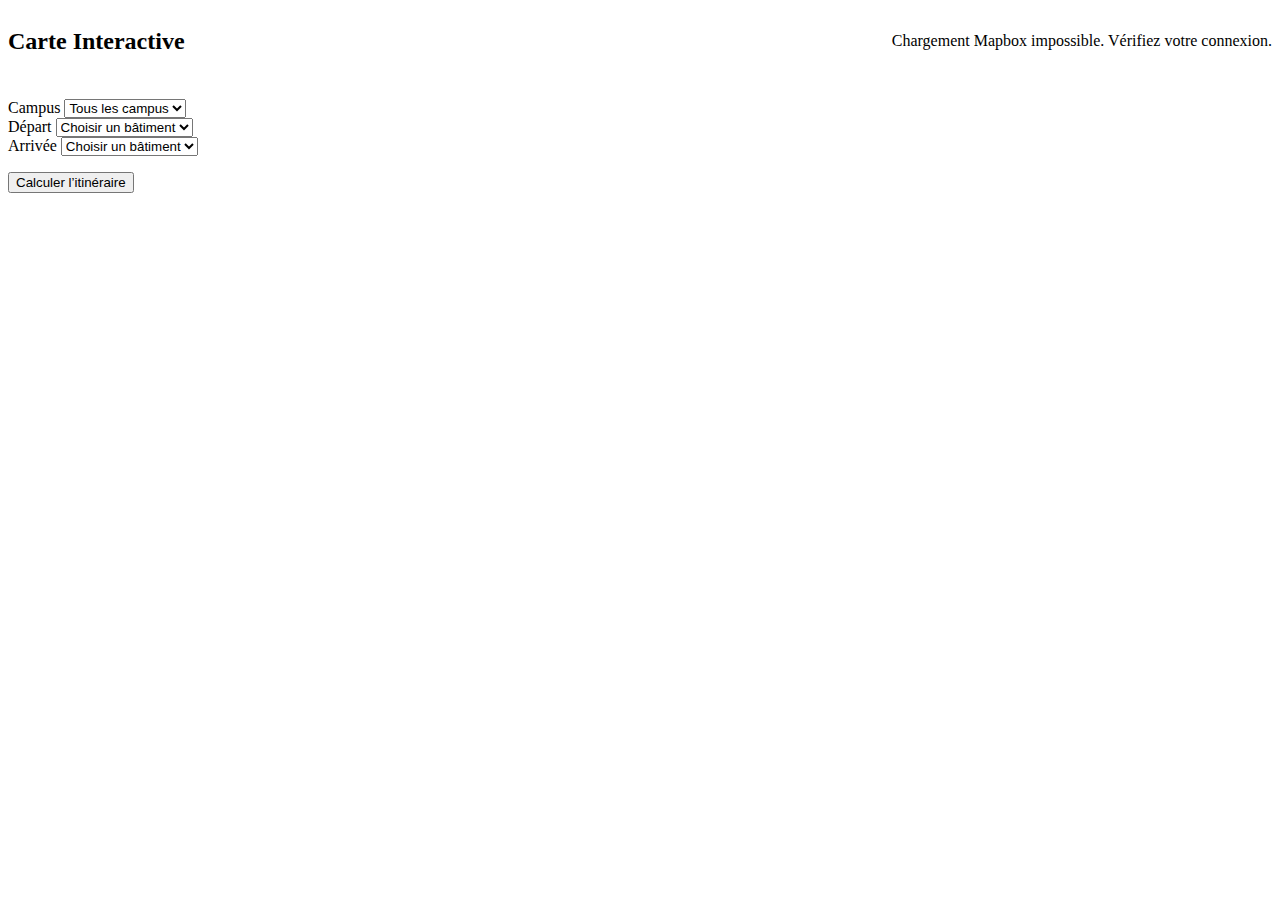
<file: src/main/resources/templates/map.html>
<!DOCTYPE html>
<html lang="fr" xmlns:th="http://www.thymeleaf.org" xmlns:sec="https://www.thymeleaf.org/extras/spring-security">
<head>
    <!-- Include the common head content from fragments -->
    <th:block th:replace="~{fragments :: head('Carte des Bâtiments')}"></th:block>
    <!-- Add Mapbox-specific CSS -->
    <link href="https://api.mapbox.com/mapbox-gl-js/v3.3.0/mapbox-gl.css" rel="stylesheet" />
</head>
<body>
<header th:replace="~{fragments :: header}"></header>

<main>
  <div class="card">
    <div style="display: flex; justify-content: space-between; align-items: center; margin-bottom: 24px;">
      <h2>Carte Interactive</h2>
      <div class="small" id="mapMeta">Chargement...</div>
    </div>

    <div style="margin-bottom: 1.5rem;">
      <div class="grid" style="margin-bottom: 1rem;">
        <div>
          <label for="campusFilter">Campus</label>
          <select id="campusFilter">
            <option value="">Tous les campus</option>
          </select>
        </div>
        <div>
          <label for="fromBuilding">Départ</label>
          <select id="fromBuilding">
            <option value="">Choisir un bâtiment</option>
          </select>
        </div>
        <div>
          <label for="toBuilding">Arrivée</label>
          <select id="toBuilding">
            <option value="">Choisir un bâtiment</option>
          </select>
        </div>
      </div>
      <button type="button" id="routeBtn"><i class="fas fa-route"></i> Calculer l’itinéraire</button>
      <div class="small" id="routeMeta" style="margin-top: 0.75rem;"></div>
    </div>

    <div class="map-wrap" data-token="" th:attr="data-token=${mapboxToken}" style="position: relative; overflow: hidden;">
      <div id="map" class="map" style="width: 100%; height: 600px;"></div>
    </div>
  </div>
</main>

<script src="https://api.mapbox.com/mapbox-gl-js/v3.3.0/mapbox-gl.js"></script>
<script>
  (function () {
    const container = document.querySelector(".map-wrap");
    const meta = document.getElementById("mapMeta");
    const routeMeta = document.getElementById("routeMeta");
    const campusFilter = document.getElementById("campusFilter");
    const fromSelect = document.getElementById("fromBuilding");
    const toSelect = document.getElementById("toBuilding");
    const routeBtn = document.getElementById("routeBtn");
    const token = container ? (container.dataset.token || "").trim() : "";
    
    
    const setMeta = (msg) => {
      if (meta) {
        meta.innerHTML = `<i class="fas fa-info-circle"></i> ${msg}`;
      }
    };

    const setRouteMeta = (msg) => {
      if (routeMeta) {
        routeMeta.innerHTML = msg || "";
      }
    };

    const showNotice = (msg) => {
      setMeta(msg);
    };
    
    if (!window.mapboxgl) {
      showNotice("Chargement Mapbox impossible. Vérifiez votre connexion.");
      return;
    }

    mapboxgl.accessToken = token;
    
    try {
        const map = new mapboxgl.Map({
          container: "map",
          style: "mapbox://styles/mapbox/dark-v11", /* Switched to light map for brutalist theme */
          center: [3.875, 43.61],
          zoom: 11.2
        });
    
        map.addControl(new mapboxgl.NavigationControl(), 'top-right');
        
        map.on("error", (e) => {
          console.error("Mapbox error:", e);
          const msg = e && e.error && e.error.message ? e.error.message : "Erreur Mapbox";
        });
    
        const fetchJson = (url) => fetch(url).then((resp) => resp.json());

        const batiments = [];
        const batimentByCode = new Map();
        const campusSet = new Set();

        const normalizeLabel = (text) => (text || "").trim();
        const formatLabel = (b) => {
          const parts = [];
          const name = normalizeLabel(b.name) || normalizeLabel(b.codeB) || "Bâtiment";
          parts.push(name);
          if (b.buildingNumber !== null && b.buildingNumber !== undefined) {
            parts.push(`B${String(b.buildingNumber).padStart(2, "0")}`);
          }
          if (b.campus) {
            parts.push(b.campus);
          }
          return parts.join(" · ");
        };

        const fillSelect = (select, items, placeholder) => {
          if (!select) {
            return;
          }
          select.innerHTML = "";
          const placeholderOption = document.createElement("option");
          placeholderOption.value = "";
          placeholderOption.textContent = placeholder;
          select.appendChild(placeholderOption);
          items.forEach((item) => {
            const option = document.createElement("option");
            option.value = item.codeB;
            option.textContent = formatLabel(item);
            select.appendChild(option);
          });
        };

        const syncSelectors = () => {
          const campusValue = campusFilter ? campusFilter.value : "";
          const filtered = campusValue
            ? batiments.filter((b) => b.campus === campusValue)
            : batiments.slice();
          fillSelect(fromSelect, filtered, "Choisir un bâtiment");
          fillSelect(toSelect, filtered, "Choisir un bâtiment");
        };

        const extractPolygons = (geojson) => {
          const polygons = [];
          if (!geojson || !geojson.features) {
            return polygons;
          }
          geojson.features.forEach((feature) => {
            const geom = feature.geometry;
            if (!geom) {
              return;
            }
            if (geom.type === "Polygon") {
              polygons.push(geom.coordinates);
            } else if (geom.type === "MultiPolygon") {
              geom.coordinates.forEach((poly) => polygons.push(poly));
            }
          });
          return polygons;
        };

        const pointInRing = (point, ring) => {
          let inside = false;
          for (let i = 0, j = ring.length - 1; i < ring.length; j = i++) {
            const xi = ring[i][0], yi = ring[i][1];
            const xj = ring[j][0], yj = ring[j][1];
            const intersect = ((yi > point[1]) !== (yj > point[1])) &&
              (point[0] < (xj - xi) * (point[1] - yi) / (yj - yi + 0.0) + xi);
            if (intersect) inside = !inside;
          }
          return inside;
        };

        const pointInPolygon = (point, polygon) => {
          if (!polygon || !polygon.length) return false;
          if (!pointInRing(point, polygon[0])) return false;
          for (let i = 1; i < polygon.length; i++) {
            if (pointInRing(point, polygon[i])) return false;
          }
          return true;
        };

        const pointInAnyPolygon = (point, polygons) => {
          for (const poly of polygons) {
            if (pointInPolygon(point, poly)) return true;
          }
          return false;
        };

        map.on("load", () => {
          const boundaryPromise = fetchJson("/api/campus-boundaries/geojson")
            .then((boundaryData) => {
              const polygons = extractPolygons(boundaryData);
              if (polygons.length) {
                map.addSource("campus-boundaries", { type: "geojson", data: boundaryData });
                map.addLayer({
                  id: "campus-boundaries-fill",
                  type: "fill",
                  source: "campus-boundaries",
                  paint: {
                    "fill-color": "#22c55e",
                    "fill-opacity": 0.12
                  }
                });
                map.addLayer({
                  id: "campus-boundaries-line",
                  type: "line",
                  source: "campus-boundaries",
                  paint: {
                    "line-color": "#16a34a",
                    "line-width": 2
                  }
                });
              }
              return polygons;
            })
            .catch(() => []);

          Promise.all([boundaryPromise, fetchJson("/api/batiments/geojson")])
            .then(([polygons, batimentData]) => {
              if (!batimentData || !batimentData.features || !batimentData.features.length) {
                setMeta("Aucun bâtiment disponible.");
                return;
              }
              let filtered = batimentData;
              if (polygons && polygons.length) {
                const features = batimentData.features.filter((feature) => {
                  const coords = feature.geometry && feature.geometry.coordinates;
                  if (!coords || coords.length < 2) {
                    return false;
                  }
                  return pointInAnyPolygon(coords, polygons);
                });
                filtered = { ...batimentData, features };
              }

              if (!filtered.features.length) {
                setMeta("Aucun bâtiment dans la zone.");
                return;
              }

              filtered.features.forEach((feature) => {
                const props = feature.properties || {};
                const coords = feature.geometry && feature.geometry.coordinates;
                if (!coords || coords.length < 2) {
                  return;
                }
                const entry = {
                  codeB: props.codeB,
                  name: props.name,
                  buildingNumber: props.buildingNumber,
                  campus: props.campus,
                  lng: coords[0],
                  lat: coords[1]
                };
                batiments.push(entry);
                if (entry.codeB) {
                  batimentByCode.set(entry.codeB, entry);
                }
                if (entry.campus) {
                  campusSet.add(entry.campus);
                }
              });

              setMeta(`${filtered.features.length} bâtiments chargés.`);

              const sortedCampus = Array.from(campusSet).sort();
              if (campusFilter) {
                sortedCampus.forEach((campus) => {
                  const option = document.createElement("option");
                  option.value = campus;
                  option.textContent = campus;
                  campusFilter.appendChild(option);
                });
              }
              syncSelectors();

              if (campusFilter) {
                campusFilter.addEventListener("change", () => {
                  syncSelectors();
                });
              }

              map.addSource("batiments", {
                type: "geojson",
                data: filtered
              });
              map.addLayer({
                id: "batiments-circle",
                type: "circle",
                source: "batiments",
                paint: {
                  "circle-radius": 5,
                  "circle-color": "#2563eb",
                  "circle-stroke-width": 1,
                  "circle-stroke-color": "#0f172a",
                  "circle-opacity": 0.7
                }
              });

              map.on("click", "batiments-circle", (e) => {
                const feature = e.features[0];
                const props = feature.properties || {};
                const label = normalizeLabel(props.name) || normalizeLabel(props.codeB) || "Bâtiment";
                new mapboxgl.Popup()
                  .setLngLat(feature.geometry.coordinates)
                  .setHTML(
                    `<strong>${label}</strong><br/>` +
                    `Campus: ${props.campus || "-"}`
                  )
                  .addTo(map);
              });

              map.on("mouseenter", "batiments-circle", () => {
                map.getCanvas().style.cursor = "pointer";
              });

              map.on("mouseleave", "batiments-circle", () => {
                map.getCanvas().style.cursor = "";
              });
            });

          if (routeBtn) {
            routeBtn.addEventListener("click", () => {
              if (!fromSelect || !toSelect) {
                return;
              }
              const fromCode = fromSelect.value;
              const toCode = toSelect.value;
              if (!fromCode || !toCode) {
                setRouteMeta("Sélectionnez un bâtiment de départ et d’arrivée.");
                return;
              }
              const from = batimentByCode.get(fromCode);
              const to = batimentByCode.get(toCode);
              if (!from || !to) {
                setRouteMeta("Bâtiment introuvable pour l’itinéraire.");
                return;
              }

              const url = `https://api.mapbox.com/directions/v5/mapbox/walking/${from.lng},${from.lat};${to.lng},${to.lat}?geometries=geojson&overview=full&access_token=${encodeURIComponent(token)}`;
              setRouteMeta("Calcul de l’itinéraire en cours...");
              fetch(url)
                .then((resp) => resp.json())
                .then((data) => {
                  if (!data || !data.routes || !data.routes.length) {
                    setRouteMeta("Itinéraire introuvable.");
                    return;
                  }
                  const route = data.routes[0];
                  const geojson = {
                    type: "Feature",
                    geometry: route.geometry
                  };
                  if (map.getSource("route")) {
                    map.getSource("route").setData(geojson);
                  } else {
                    map.addSource("route", {
                      type: "geojson",
                      data: geojson
                    });
                    map.addLayer({
                      id: "route-line",
                      type: "line",
                      source: "route",
                      layout: {
                        "line-join": "round",
                        "line-cap": "round"
                      },
                      paint: {
                        "line-color": "#f97316",
                        "line-width": 4,
                        "line-opacity": 0.85
                      }
                    });
                  }
                  const distanceKm = (route.distance / 1000).toFixed(2);
                  const durationMin = Math.round(route.duration / 60);
                  setRouteMeta(`Distance: ${distanceKm} km · Temps estimé: ${durationMin} min`);

                  const bounds = new mapboxgl.LngLatBounds();
                  route.geometry.coordinates.forEach((coord) => bounds.extend(coord));
                  map.fitBounds(bounds, { padding: 60 });
                })
                .catch(() => {
                  setRouteMeta("Erreur lors du calcul de l’itinéraire.");
                });
            });
          }
        });
    } catch (err) {
        console.error("Map initialization error:", err);
        showNotice("Erreur d'initialisation de la carte.");
    }
  })();
</script>
</body>
</html>
</file>
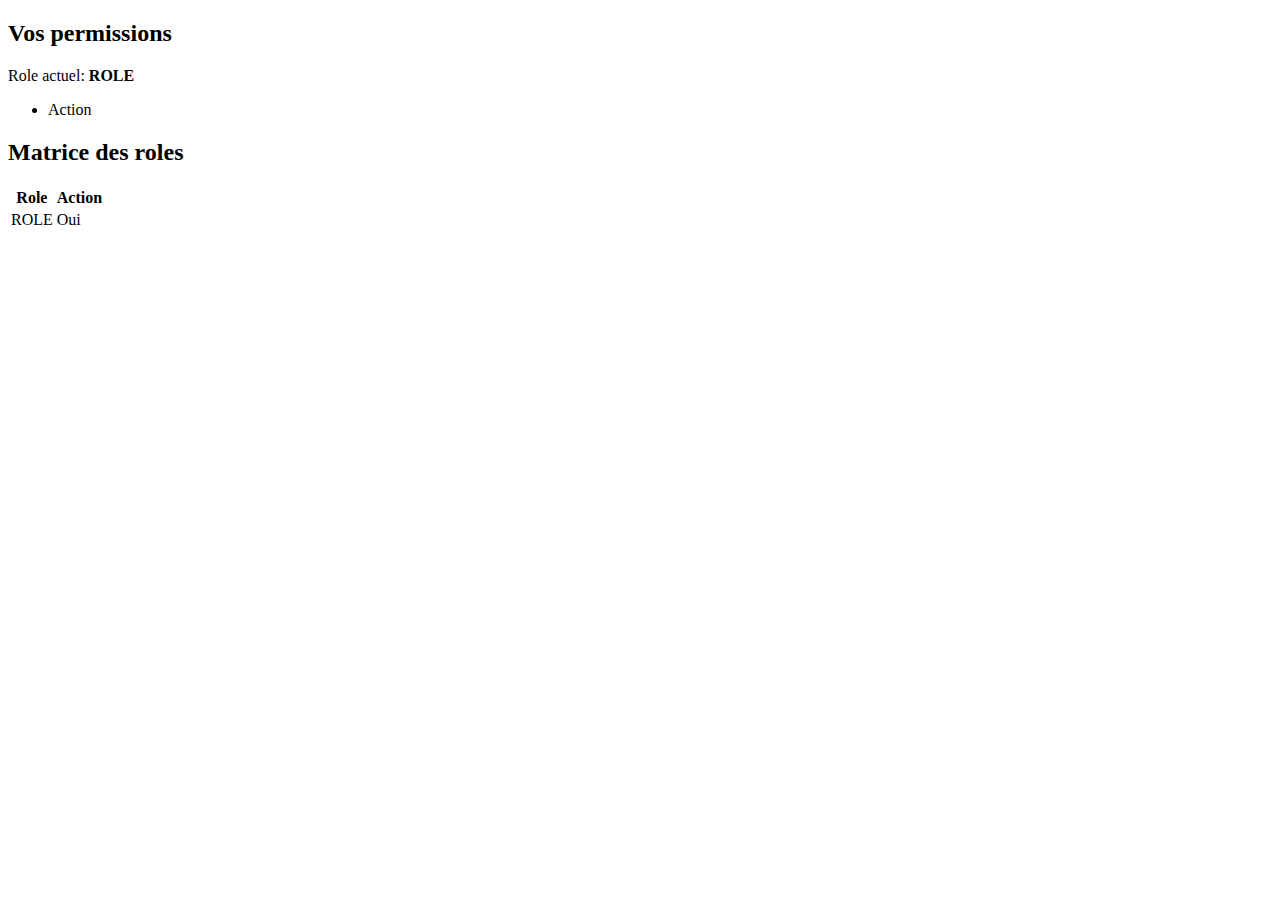
<file: src/main/resources/templates/permissions.html>
<!DOCTYPE html>
<html lang="fr" xmlns:th="http://www.thymeleaf.org" xmlns:sec="https://www.thymeleaf.org/extras/spring-security">
<head th:replace="~{fragments :: head('Permissions')}"></head>
<body>
<header th:replace="~{fragments :: header}"></header>

<main>
  <div class="card">
    <h2>Vos permissions</h2>
    <p class="small">Role actuel: <strong th:text="${currentRole}">ROLE</strong></p>
    <ul>
      <li th:each="action : ${allowedActions}" th:text="${action}">Action</li>
    </ul>
  </div>

  <div class="card">
    <h2>Matrice des roles</h2>
    <div class="table-container">
      <table class="table">
        <thead>
          <tr>
            <th>Role</th>
            <th th:each="action : ${permissionActions}" th:text="${action}">Action</th>
          </tr>
        </thead>
        <tbody>
          <tr th:each="entry : ${permissionMatrix}">
            <td th:text="${entry.key}">ROLE</td>
            <td th:each="allowed : ${entry.value}" th:text="${allowed} ? 'Oui' : 'Non'">Oui</td>
          </tr>
        </tbody>
      </table>
    </div>
  </div>
</main>
</body>
</html>
</file>
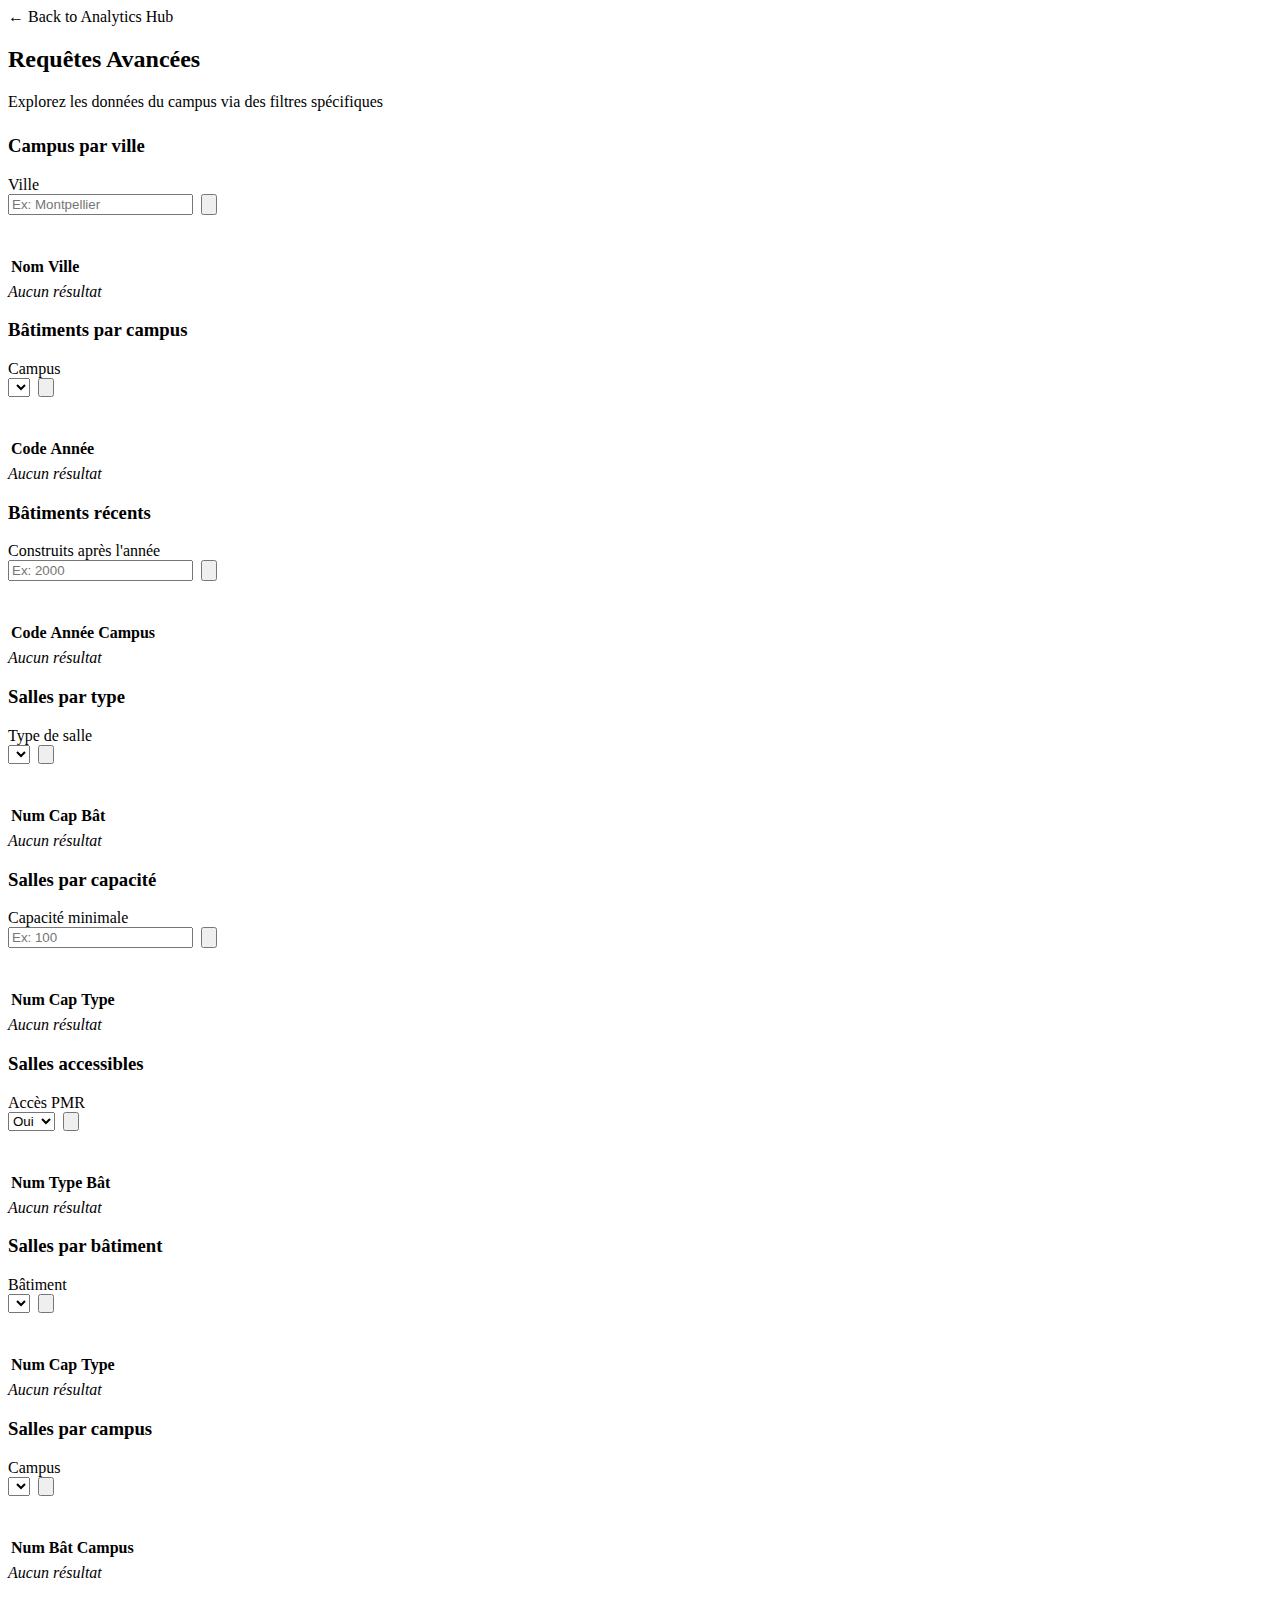
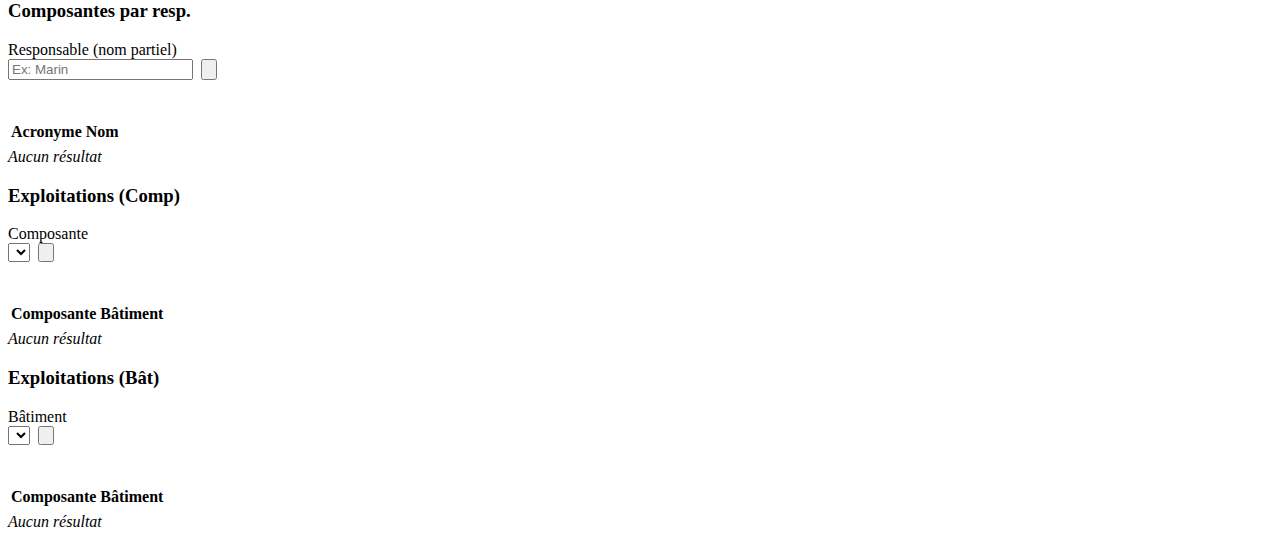
<file: src/main/resources/templates/queries.html>
<!DOCTYPE html>
<html lang="fr" xmlns:th="http://www.thymeleaf.org" xmlns:sec="https://www.thymeleaf.org/extras/spring-security">
<head th:replace="~{fragments :: head('Requêtes Avancées')}"></head>
<body>
<header th:replace="~{fragments :: header}"></header>

<main>
  <a class="small" th:href="@{/analytics}">← Back to Analytics Hub</a>

<div class="card" th:if="${message}">
    <div style="display: flex; align-items: center; gap: 12px; color: var(--primary);">
      <i class="fas fa-info-circle fa-lg"></i>
      <strong th:text="${message}"></strong>
    </div>
  </div>

  <div class="card">
    <div style="margin-bottom: 1.5rem;">
      <h2><i class="fas fa-search" style="color: var(--secondary);"></i> Requêtes Avancées</h2>
      <p class="small" style="color: var(--text-muted);">Explorez les données du campus via des filtres spécifiques</p>
    </div>
  </div>

  <div class="dashboard-grid" style="grid-template-columns: repeat(auto-fit, minmax(350px, 1fr));">
    
    <!-- Campus par ville -->
    <div class="card">
      <h3><i class="fas fa-city" style="color: var(--text-muted);"></i> Campus par ville</h3>
      <form method="get" th:action="@{/queries}">
        <input type="hidden" name="type" value="campusByVille" />
        <label for="ville">Ville</label>
        <div style="display: flex; gap: 8px;">
            <input id="ville" name="ville" placeholder="Ex: Montpellier" style="margin-bottom: 0;" />
            <button type="submit" style="margin: 0; width: auto;"><i class="fas fa-search"></i></button>
        </div>
      </form>
      <div th:if="${resultType == 'campusByVille'}" style="margin-top: 1rem; border-top: 2px dashed var(--border); padding-top: 1rem;">
        <div class="small" style="margin-bottom: 8px; color: var(--primary);" th:text="'Résultats: ' + ${#lists.size(campusByVilleResults)}"></div>
        <table class="table" th:if="${not #lists.isEmpty(campusByVilleResults)}">
          <thead><tr><th>Nom</th><th>Ville</th></tr></thead>
          <tbody>
          <tr th:each="c : ${campusByVilleResults}">
            <td th:text="${c.nomC}"></td>
            <td th:text="${c.ville}"></td>
          </tr>
          </tbody>
        </table>
        <div th:if="${#lists.isEmpty(campusByVilleResults)}" class="small" style="color: var(--text-muted); font-style: italic;">Aucun résultat</div>
      </div>
    </div>

    <!-- Batiments par campus -->
    <div class="card">
      <h3><i class="fas fa-building" style="color: var(--text-muted);"></i> Bâtiments par campus</h3>
      <form method="get" th:action="@{/queries}">
        <input type="hidden" name="type" value="batimentsByCampus" />
        <label for="campus">Campus</label>
        <div style="display: flex; gap: 8px;">
            <select id="campus" name="campus" required style="margin-bottom: 0;">
            <option th:each="c : ${campusList}" th:value="${c.nomC}" th:text="${c.nomC}"></option>
            </select>
            <button type="submit" style="margin: 0; width: auto;"><i class="fas fa-search"></i></button>
        </div>
      </form>
      <div th:if="${resultType == 'batimentsByCampus'}" style="margin-top: 1rem; border-top: 2px dashed var(--border); padding-top: 1rem;">
        <div class="small" style="margin-bottom: 8px; color: var(--primary);" th:text="'Résultats: ' + ${#lists.size(batimentsByCampusResults)}"></div>
        <table class="table" th:if="${not #lists.isEmpty(batimentsByCampusResults)}">
          <thead><tr><th>Code</th><th>Année</th></tr></thead>
          <tbody>
          <tr th:each="b : ${batimentsByCampusResults}">
            <td th:text="${b.codeB}"></td>
            <td th:text="${b.anneeC}"></td>
          </tr>
          </tbody>
        </table>
        <div th:if="${#lists.isEmpty(batimentsByCampusResults)}" class="small" style="color: var(--text-muted); font-style: italic;">Aucun résultat</div>
      </div>
    </div>

    <!-- Batiments par année -->
    <div class="card">
      <h3><i class="fas fa-calendar-alt" style="color: var(--text-muted);"></i> Bâtiments récents</h3>
      <form method="get" th:action="@{/queries}">
        <input type="hidden" name="type" value="batimentsByAnnee" />
        <label for="minAnnee">Construits après l'année</label>
        <div style="display: flex; gap: 8px;">
            <input id="minAnnee" name="minAnnee" type="number" placeholder="Ex: 2000" style="margin-bottom: 0;" />
            <button type="submit" style="margin: 0; width: auto;"><i class="fas fa-search"></i></button>
        </div>
      </form>
      <div th:if="${resultType == 'batimentsByAnnee'}" style="margin-top: 1rem; border-top: 2px dashed var(--border); padding-top: 1rem;">
        <div class="small" style="margin-bottom: 8px; color: var(--primary);" th:text="'Résultats: ' + ${#lists.size(batimentsByAnneeResults)}"></div>
        <table class="table" th:if="${not #lists.isEmpty(batimentsByAnneeResults)}">
          <thead><tr><th>Code</th><th>Année</th><th>Campus</th></tr></thead>
          <tbody>
          <tr th:each="b : ${batimentsByAnneeResults}">
            <td th:text="${b.codeB}"></td>
            <td th:text="${b.anneeC}"></td>
            <td th:text="${b.campus != null ? b.campus.nomC : '-'}"></td>
          </tr>
          </tbody>
        </table>
         <div th:if="${#lists.isEmpty(batimentsByAnneeResults)}" class="small" style="color: var(--text-muted); font-style: italic;">Aucun résultat</div>
      </div>
    </div>

    <!-- Salles par type -->
    <div class="card">
      <h3><i class="fas fa-chalkboard" style="color: var(--text-muted);"></i> Salles par type</h3>
      <form method="get" th:action="@{/queries}">
        <input type="hidden" name="type" value="sallesByType" />
        <label for="typeS">Type de salle</label>
        <div style="display: flex; gap: 8px;">
            <select id="typeS" name="typeS" required style="margin-bottom: 0;">
            <option th:each="t : ${typeSalleList}" th:value="${t}" th:text="${t.dbValue}"></option>
            </select>
            <button type="submit" style="margin: 0; width: auto;"><i class="fas fa-search"></i></button>
        </div>
      </form>
      <div th:if="${resultType == 'sallesByType'}" style="margin-top: 1rem; border-top: 2px dashed var(--border); padding-top: 1rem;">
        <div class="small" style="margin-bottom: 8px; color: var(--primary);" th:text="'Résultats: ' + ${#lists.size(sallesByTypeResults)}"></div>
        <table class="table" th:if="${not #lists.isEmpty(sallesByTypeResults)}">
          <thead><tr><th>Num</th><th>Cap</th><th>Bât</th></tr></thead>
          <tbody>
          <tr th:each="s : ${sallesByTypeResults}">
            <td th:text="${s.numS}"></td>
            <td th:text="${s.capacite}"></td>
            <td th:text="${s.batiment != null ? s.batiment.codeB : '-'}"></td>
          </tr>
          </tbody>
        </table>
        <div th:if="${#lists.isEmpty(sallesByTypeResults)}" class="small" style="color: var(--text-muted); font-style: italic;">Aucun résultat</div>
      </div>
    </div>

    <!-- Salles par capacité -->
    <div class="card">
      <h3><i class="fas fa-users" style="color: var(--text-muted);"></i> Salles par capacité</h3>
      <form method="get" th:action="@{/queries}">
        <input type="hidden" name="type" value="sallesByCapacite" />
        <label for="minCapacite">Capacité minimale</label>
        <div style="display: flex; gap: 8px;">
            <input id="minCapacite" name="minCapacite" type="number" placeholder="Ex: 100" style="margin-bottom: 0;" />
            <button type="submit" style="margin: 0; width: auto;"><i class="fas fa-search"></i></button>
        </div>
      </form>
      <div th:if="${resultType == 'sallesByCapacite'}" style="margin-top: 1rem; border-top: 2px dashed var(--border); padding-top: 1rem;">
        <div class="small" style="margin-bottom: 8px; color: var(--primary);" th:text="'Résultats: ' + ${#lists.size(sallesByCapaciteResults)}"></div>
        <table class="table" th:if="${not #lists.isEmpty(sallesByCapaciteResults)}">
          <thead><tr><th>Num</th><th>Cap</th><th>Type</th></tr></thead>
          <tbody>
          <tr th:each="s : ${sallesByCapaciteResults}">
            <td th:text="${s.numS}"></td>
            <td th:text="${s.capacite}"></td>
            <td th:text="${s.typeS != null ? s.typeS.dbValue : '-'}"></td>
          </tr>
          </tbody>
        </table>
         <div th:if="${#lists.isEmpty(sallesByCapaciteResults)}" class="small" style="color: var(--text-muted); font-style: italic;">Aucun résultat</div>
      </div>
    </div>

    <!-- Salles accessibles -->
    <div class="card">
      <h3><i class="fas fa-wheelchair" style="color: var(--text-muted);"></i> Salles accessibles</h3>
      <form method="get" th:action="@{/queries}">
        <input type="hidden" name="type" value="sallesByAcces" />
        <label for="acces">Accès PMR</label>
        <div style="display: flex; gap: 8px;">
            <select id="acces" name="acces" required style="margin-bottom: 0;">
            <option value="oui">Oui</option>
            <option value="non">Non</option>
            </select>
            <button type="submit" style="margin: 0; width: auto;"><i class="fas fa-search"></i></button>
        </div>
      </form>
      <div th:if="${resultType == 'sallesByAcces'}" style="margin-top: 1rem; border-top: 2px dashed var(--border); padding-top: 1rem;">
        <div class="small" style="margin-bottom: 8px; color: var(--primary);" th:text="'Résultats: ' + ${#lists.size(sallesByAccesResults)}"></div>
        <table class="table" th:if="${not #lists.isEmpty(sallesByAccesResults)}">
          <thead><tr><th>Num</th><th>Type</th><th>Bât</th></tr></thead>
          <tbody>
          <tr th:each="s : ${sallesByAccesResults}">
            <td th:text="${s.numS}"></td>
            <td th:text="${s.typeS != null ? s.typeS.dbValue : '-'}"></td>
            <td th:text="${s.batiment != null ? s.batiment.codeB : '-'}"></td>
          </tr>
          </tbody>
        </table>
         <div th:if="${#lists.isEmpty(sallesByAccesResults)}" class="small" style="color: var(--text-muted); font-style: italic;">Aucun résultat</div>
      </div>
    </div>

    <!-- Salles par bâtiment -->
    <div class="card">
      <h3><i class="fas fa-hotel" style="color: var(--text-muted);"></i> Salles par bâtiment</h3>
      <form method="get" th:action="@{/queries}">
        <input type="hidden" name="type" value="sallesByBatiment" />
        <label for="batiment">Bâtiment</label>
        <div style="display: flex; gap: 8px;">
            <select id="batiment" name="batiment" required style="margin-bottom: 0;">
            <option th:each="b : ${batimentList}" th:value="${b.codeB}" th:text="${b.codeB}"></option>
            </select>
            <button type="submit" style="margin: 0; width: auto;"><i class="fas fa-search"></i></button>
        </div>
      </form>
      <div th:if="${resultType == 'sallesByBatiment'}" style="margin-top: 1rem; border-top: 2px dashed var(--border); padding-top: 1rem;">
        <div class="small" style="margin-bottom: 8px; color: var(--primary);" th:text="'Résultats: ' + ${#lists.size(sallesByBatimentResults)}"></div>
        <table class="table" th:if="${not #lists.isEmpty(sallesByBatimentResults)}">
          <thead><tr><th>Num</th><th>Cap</th><th>Type</th></tr></thead>
          <tbody>
          <tr th:each="s : ${sallesByBatimentResults}">
            <td th:text="${s.numS}"></td>
            <td th:text="${s.capacite}"></td>
            <td th:text="${s.typeS != null ? s.typeS.dbValue : '-'}"></td>
          </tr>
          </tbody>
        </table>
         <div th:if="${#lists.isEmpty(sallesByBatimentResults)}" class="small" style="color: var(--text-muted); font-style: italic;">Aucun résultat</div>
      </div>
    </div>

    <!-- Salles par campus -->
    <div class="card">
      <h3><i class="fas fa-university" style="color: var(--text-muted);"></i> Salles par campus</h3>
      <form method="get" th:action="@{/queries}">
        <input type="hidden" name="type" value="sallesByCampus" />
        <label for="campusSalles">Campus</label>
        <div style="display: flex; gap: 8px;">
            <select id="campusSalles" name="campus" required style="margin-bottom: 0;">
            <option th:each="c : ${campusList}" th:value="${c.nomC}" th:text="${c.nomC}"></option>
            </select>
            <button type="submit" style="margin: 0; width: auto;"><i class="fas fa-search"></i></button>
        </div>
      </form>
      <div th:if="${resultType == 'sallesByCampus'}" style="margin-top: 1rem; border-top: 2px dashed var(--border); padding-top: 1rem;">
        <div class="small" style="margin-bottom: 8px; color: var(--primary);" th:text="'Résultats: ' + ${#lists.size(sallesByCampusResults)}"></div>
        <table class="table" th:if="${not #lists.isEmpty(sallesByCampusResults)}">
          <thead><tr><th>Num</th><th>Bât</th><th>Campus</th></tr></thead>
          <tbody>
          <tr th:each="s : ${sallesByCampusResults}">
            <td th:text="${s.numS}"></td>
            <td th:text="${s.batiment != null ? s.batiment.codeB : '-'}"></td>
            <td th:text="${s.batiment != null && s.batiment.campus != null ? s.batiment.campus.nomC : '-'}"></td>
          </tr>
          </tbody>
        </table>
         <div th:if="${#lists.isEmpty(sallesByCampusResults)}" class="small" style="color: var(--text-muted); font-style: italic;">Aucun résultat</div>
      </div>
    </div>

    <!-- Composantes par responsable -->
    <div class="card">
      <h3><i class="fas fa-user-tie" style="color: var(--text-muted);"></i> Composantes par resp.</h3>
      <form method="get" th:action="@{/queries}">
        <input type="hidden" name="type" value="composantesByResponsable" />
        <label for="responsable">Responsable (nom partiel)</label>
        <div style="display: flex; gap: 8px;">
            <input id="responsable" name="responsable" placeholder="Ex: Marin" style="margin-bottom: 0;" />
            <button type="submit" style="margin: 0; width: auto;"><i class="fas fa-search"></i></button>
        </div>
      </form>
      <div th:if="${resultType == 'composantesByResponsable'}" style="margin-top: 1rem; border-top: 2px dashed var(--border); padding-top: 1rem;">
        <div class="small" style="margin-bottom: 8px; color: var(--primary);" th:text="'Résultats: ' + ${#lists.size(composantesByResponsableResults)}"></div>
        <table class="table" th:if="${not #lists.isEmpty(composantesByResponsableResults)}">
          <thead><tr><th>Acronyme</th><th>Nom</th></tr></thead>
          <tbody>
          <tr th:each="c : ${composantesByResponsableResults}">
            <td th:text="${c.acronyme}"></td>
            <td th:text="${c.nom}"></td>
          </tr>
          </tbody>
        </table>
         <div th:if="${#lists.isEmpty(composantesByResponsableResults)}" class="small" style="color: var(--text-muted); font-style: italic;">Aucun résultat</div>
      </div>
    </div>

    <!-- Exploitations par composante -->
    <div class="card">
      <h3><i class="fas fa-network-wired" style="color: var(--text-muted);"></i> Exploitations (Comp)</h3>
      <form method="get" th:action="@{/queries}">
        <input type="hidden" name="type" value="exploitationsByComposante" />
        <label for="acronyme">Composante</label>
        <div style="display: flex; gap: 8px;">
            <select id="acronyme" name="acronyme" required style="margin-bottom: 0;">
            <option th:each="c : ${composanteList}" th:value="${c.acronyme}" th:text="${c.acronyme}"></option>
            </select>
            <button type="submit" style="margin: 0; width: auto;"><i class="fas fa-search"></i></button>
        </div>
      </form>
      <div th:if="${resultType == 'exploitationsByComposante'}" style="margin-top: 1rem; border-top: 2px dashed var(--border); padding-top: 1rem;">
        <div class="small" style="margin-bottom: 8px; color: var(--primary);" th:text="'Résultats: ' + ${#lists.size(exploitationsByComposanteResults)}"></div>
        <table class="table" th:if="${not #lists.isEmpty(exploitationsByComposanteResults)}">
          <thead><tr><th>Composante</th><th>Bâtiment</th></tr></thead>
          <tbody>
          <tr th:each="e : ${exploitationsByComposanteResults}">
            <td th:text="${e.composante != null ? e.composante.acronyme : '-'}"></td>
            <td th:text="${e.batiment != null ? e.batiment.codeB : '-'}"></td>
          </tr>
          </tbody>
        </table>
         <div th:if="${#lists.isEmpty(exploitationsByComposanteResults)}" class="small" style="color: var(--text-muted); font-style: italic;">Aucun résultat</div>
      </div>
    </div>

    <!-- Exploitations par bâtiment -->
    <div class="card">
      <h3><i class="fas fa-network-wired" style="color: var(--text-muted);"></i> Exploitations (Bât)</h3>
      <form method="get" th:action="@{/queries}">
        <input type="hidden" name="type" value="exploitationsByBatiment" />
        <label for="batimentExploite">Bâtiment</label>
        <div style="display: flex; gap: 8px;">
            <select id="batimentExploite" name="batiment" required style="margin-bottom: 0;">
            <option th:each="b : ${batimentList}" th:value="${b.codeB}" th:text="${b.codeB}"></option>
            </select>
            <button type="submit" style="margin: 0; width: auto;"><i class="fas fa-search"></i></button>
        </div>
      </form>
      <div th:if="${resultType == 'exploitationsByBatiment'}" style="margin-top: 1rem; border-top: 2px dashed var(--border); padding-top: 1rem;">
        <div class="small" style="margin-bottom: 8px; color: var(--primary);" th:text="'Résultats: ' + ${#lists.size(exploitationsByBatimentResults)}"></div>
        <table class="table" th:if="${not #lists.isEmpty(exploitationsByBatimentResults)}">
          <thead><tr><th>Composante</th><th>Bâtiment</th></tr></thead>
          <tbody>
          <tr th:each="e : ${exploitationsByBatimentResults}">
            <td th:text="${e.composante != null ? e.composante.acronyme : '-'}"></td>
            <td th:text="${e.batiment != null ? e.batiment.codeB : '-'}"></td>
          </tr>
          </tbody>
        </table>
         <div th:if="${#lists.isEmpty(exploitationsByBatimentResults)}" class="small" style="color: var(--text-muted); font-style: italic;">Aucun résultat</div>
      </div>
    </div>

  </div>
</main>
</body>
</html>
</file>
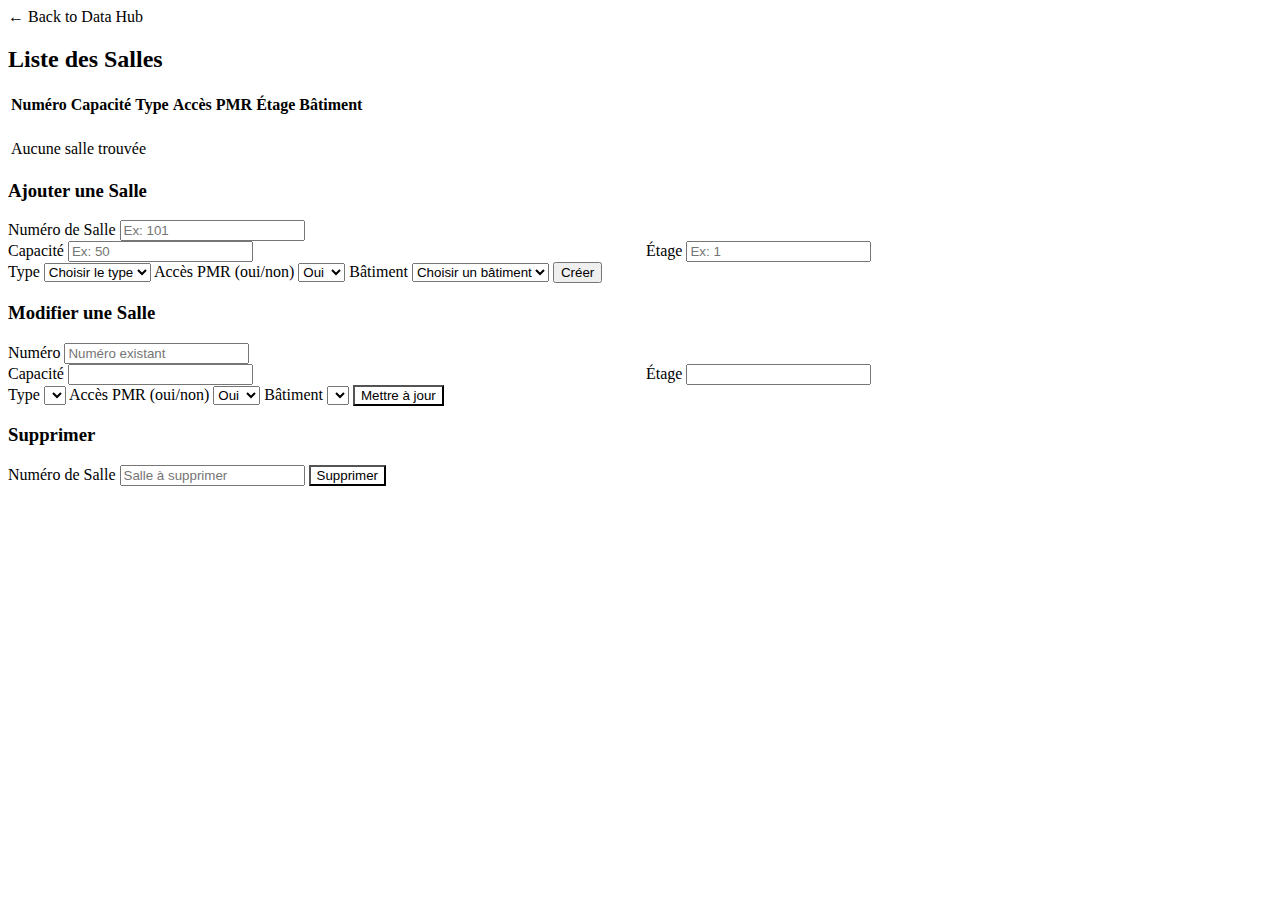
<file: src/main/resources/templates/salles.html>
<!DOCTYPE html>
<html lang="fr" xmlns:th="http://www.thymeleaf.org" xmlns:sec="https://www.thymeleaf.org/extras/spring-security">
<head th:replace="~{fragments :: head('Gestion des Salles')}"></head>
<body>
<header th:replace="~{fragments :: header}"></header>

<main>
  <a class="small" th:href="@{/data}">← Back to Data Hub</a>

<div class="card">
    <h2>Liste des Salles</h2>
    <div class="table-container">
      <table class="table">
        <thead>
        <tr>
          <th>Numéro</th>
          <th>Capacité</th>
          <th>Type</th>
          <th>Accès PMR</th>
          <th>Étage</th>
          <th>Bâtiment</th>
        </tr>
        </thead>
        <tbody>
        <tr th:each="s : ${salleList}">
          <td th:text="${s.numS}" style="font-weight: 700; color: var(--primary);"></td>
          <td th:text="${s.capacite}"></td>
          <td>
             <span th:if="${s.typeS != null}" 
                   th:text="${s.typeS.dbValue}"
                   style="background: var(--text); color: var(--surface); padding: 2px 6px; font-size: 0.8rem; text-transform: uppercase;">
             </span>
          </td>
          <td th:text="${s.acces}"></td>
          <td th:text="${s.etage}"></td>
          <td th:text="${s.batiment != null ? s.batiment.codeB : '-'}"></td>
        </tr>
        <tr th:if="${#lists.isEmpty(salleList)}">
          <td colspan="6" class="text-center small" style="color: var(--text-muted);">Aucune salle trouvée</td>
        </tr>
        </tbody>
      </table>
    </div>
  </div>

  <div class="grid" sec:authorize="hasAnyRole('ADMIN','MANAGER')">
    <div class="card">
      <h3>Ajouter une Salle</h3>
      <form th:action="@{/salles/create}" method="post">
        <label for="numS">Numéro de Salle</label>
        <input id="numS" name="numS" placeholder="Ex: 101" required />
        
        <div style="display: grid; grid-template-columns: 1fr 1fr; gap: 12px;">
          <div>
            <label for="capacite">Capacité</label>
            <input id="capacite" name="capacite" type="number" placeholder="Ex: 50" />
          </div>
          <div>
            <label for="etage">Étage</label>
            <input id="etage" name="etage" placeholder="Ex: 1" />
          </div>
        </div>

        <label for="typeS">Type</label>
        <select id="typeS" name="typeS" required>
          <option value="" disabled selected>Choisir le type</option>
          <option th:each="t : ${typeSalleList}" th:value="${t}" th:text="${t.dbValue}"></option>
        </select>
        
        <label for="acces">Accès PMR (oui/non)</label>
        <select id="acces" name="acces">
          <option value="oui">Oui</option>
          <option value="non">Non</option>
        </select>
        
        <label for="batimentCode">Bâtiment</label>
        <select id="batimentCode" name="batimentCode" required>
          <option value="" disabled selected>Choisir un bâtiment</option>
          <option th:each="b : ${batimentList}" th:value="${b.codeB}" th:text="${b.codeB}"></option>
        </select>
        
        <button type="submit"><i class="fas fa-plus"></i> Créer</button>
      </form>
    </div>

    <div class="card">
      <h3>Modifier une Salle</h3>
      <form th:action="@{/salles/update}" method="post">
        <label for="numSUpdate">Numéro</label>
        <input id="numSUpdate" name="numS" placeholder="Numéro existant" required />
        
        <div style="display: grid; grid-template-columns: 1fr 1fr; gap: 12px;">
           <div>
            <label for="capaciteUpdate">Capacité</label>
            <input id="capaciteUpdate" name="capacite" type="number" />
           </div>
           <div>
            <label for="etageUpdate">Étage</label>
            <input id="etageUpdate" name="etage" />
           </div>
        </div>
        
        <label for="typeSUpdate">Type</label>
        <select id="typeSUpdate" name="typeS" required>
          <option th:each="t : ${typeSalleList}" th:value="${t}" th:text="${t.dbValue}"></option>
        </select>
        
        <label for="accesUpdate">Accès PMR (oui/non)</label>
        <select id="accesUpdate" name="acces">
          <option value="oui">Oui</option>
          <option value="non">Non</option>
        </select>
        
        <label for="batimentCodeUpdate">Bâtiment</label>
        <select id="batimentCodeUpdate" name="batimentCode" required>
          <option th:each="b : ${batimentList}" th:value="${b.codeB}" th:text="${b.codeB}"></option>
        </select>
        
        <button type="submit" style="background: var(--secondary); color: var(--text);"><i class="fas fa-edit"></i> Mettre à jour</button>
      </form>
    </div>
    
    <div class="card" sec:authorize="hasRole('ADMIN')">
      <h3>Supprimer</h3>
      <form th:action="@{/salles/delete}" method="post">
        <label for="numSDelete">Numéro de Salle</label>
        <input id="numSDelete" name="numS" placeholder="Salle à supprimer" required />
        
        <button type="submit" style="background: var(--danger);"><i class="fas fa-trash-alt"></i> Supprimer</button>
      </form>
    </div>
  </div>
</main>
</body>
</html>
</file>
